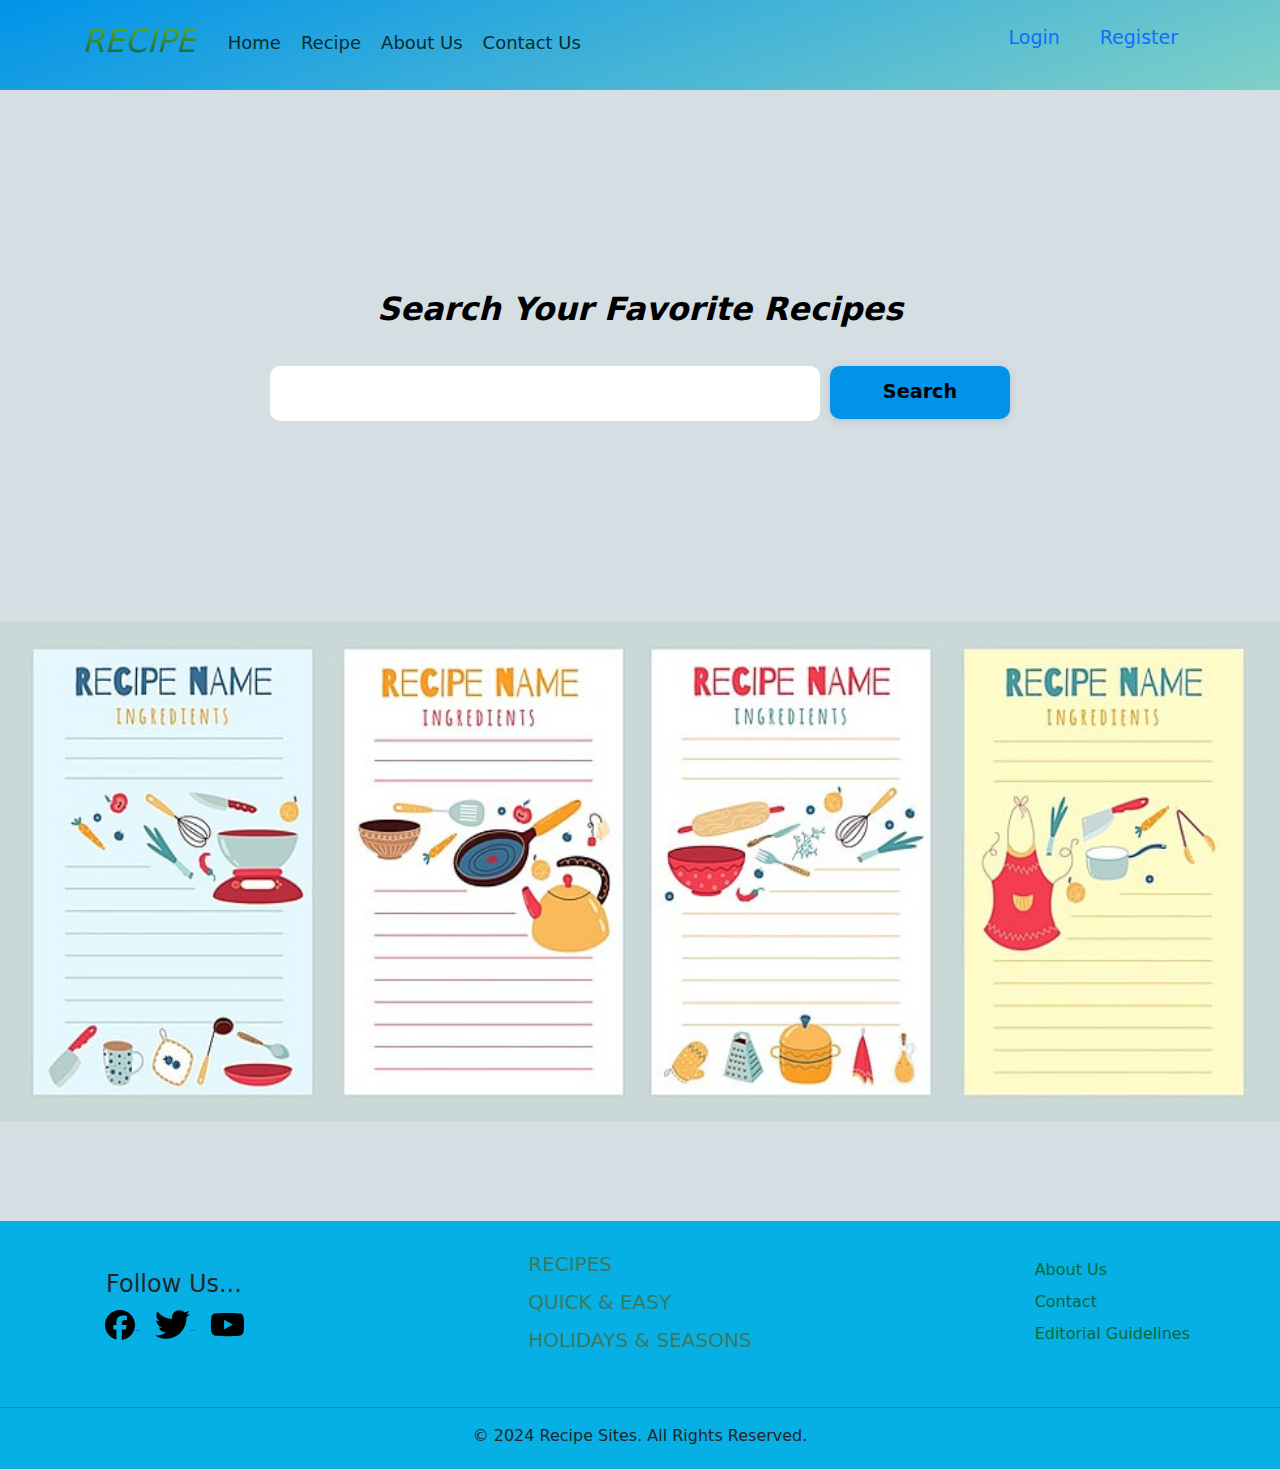
<file: index.html>
<!DOCTYPE html>
<html lang="en">
<head>
    <meta charset="UTF-8">
    <meta name="viewport" content="width=device-width, initial-scale=1.0">
    <title>Recipe</title>
    <link href="https://cdn.jsdelivr.net/npm/bootstrap@5.3.3/dist/css/bootstrap.min.css" rel="stylesheet" integrity="sha384-QWTKZyjpPEjISv5WaRU9OFeRpok6YctnYmDr5pNlyT2bRjXh0JMhjY6hW+ALEwIH" crossorigin="anonymous">
    <link rel="stylesheet" href="style.css">
</head>
<body>
    <header>
        <div class="header-main">
            <nav class="container">
                <div class="left-nav">
                    <div class="left-nav-write">
                        <a href="index.html"><h2>RECIPE</h2></a>
                    </div>
                    <div class="left-nav-list">
                        <ul>
                            <li><a href="index.html">Home</a></li>
                            <li><a href="recipe.html">Recipe</a></li>
                            <li><a href="">About Us</a></li>
                            <li><a href="">Contact Us</a></li>
                        </ul>
                    </div>
                </div>
                <div class="right-nav">
                    <div id="log-reg">
                        <ul>
                            <li><a href="login.html">Login</a></li>
                            <li><a href="register.html">Register</a></li>
                        </ul>
                    </div>
                    <div id="pro-log">
                        <ul>
                            <li><a href="profile.html">Profile</a></li>
                            <li onclick="handleLogout(event)"><a href="">Logout</a></li>
                        </ul>
                    </div>
                </div>
            </nav>
        </div>
    </header>

    <main class="main">
        
        <div class="search-box">
            <h2>Search Your Favorite Recipes</h2>
            <form action="">
                <input class="box" type="search" name="" id="search-bar">
                <input onclick="handleSearch(event)" class="button" type="submit" value="Search">
            </form>
        </div>
        <div class="no-data">
            <h1 class="text-center">NO DATA FOUND.</h1>
        </div>

        <div class="search-data-container container">
            
        </div>


        <div class="static-home-image">
            <img src="./images/home2.jpg" alt="recipe-image">
        </div>

    </main>


    <footer>
        <div class="container footer-container">
            
            <div class="footer-container-first">
                <h4 class="ms-3">Follow Us...</h4>
                <a href="">
                    <svg class="facebook" xmlns="http://www.w3.org/2000/svg" viewBox="0 0 512 512"><!--!Font Awesome Free 6.5.2 by @fontawesome - https://fontawesome.com License - https://fontawesome.com/license/free Copyright 2024 Fonticons, Inc.--><path d="M512 256C512 114.6 397.4 0 256 0S0 114.6 0 256C0 376 82.7 476.8 194.2 504.5V334.2H141.4V256h52.8V222.3c0-87.1 39.4-127.5 125-127.5c16.2 0 44.2 3.2 55.7 6.4V172c-6-.6-16.5-1-29.6-1c-42 0-58.2 15.9-58.2 57.2V256h83.6l-14.4 78.2H287V510.1C413.8 494.8 512 386.9 512 256h0z"/></svg>
                </a>
                <a href="">
                    <svg xmlns="http://www.w3.org/2000/svg" viewBox="0 0 512 512"><!--!Font Awesome Free 6.5.2 by @fontawesome - https://fontawesome.com License - https://fontawesome.com/license/free Copyright 2024 Fonticons, Inc.--><path d="M459.4 151.7c.3 4.5 .3 9.1 .3 13.6 0 138.7-105.6 298.6-298.6 298.6-59.5 0-114.7-17.2-161.1-47.1 8.4 1 16.6 1.3 25.3 1.3 49.1 0 94.2-16.6 130.3-44.8-46.1-1-84.8-31.2-98.1-72.8 6.5 1 13 1.6 19.8 1.6 9.4 0 18.8-1.3 27.6-3.6-48.1-9.7-84.1-52-84.1-103v-1.3c14 7.8 30.2 12.7 47.4 13.3-28.3-18.8-46.8-51-46.8-87.4 0-19.5 5.2-37.4 14.3-53 51.7 63.7 129.3 105.3 216.4 109.8-1.6-7.8-2.6-15.9-2.6-24 0-57.8 46.8-104.9 104.9-104.9 30.2 0 57.5 12.7 76.7 33.1 23.7-4.5 46.5-13.3 66.6-25.3-7.8 24.4-24.4 44.8-46.1 57.8 21.1-2.3 41.6-8.1 60.4-16.2-14.3 20.8-32.2 39.3-52.6 54.3z"/></svg>
                </a>
                <a href="">
                    <svg xmlns="http://www.w3.org/2000/svg" viewBox="0 0 576 512"><!--!Font Awesome Free 6.5.2 by @fontawesome - https://fontawesome.com License - https://fontawesome.com/license/free Copyright 2024 Fonticons, Inc.--><path d="M549.7 124.1c-6.3-23.7-24.8-42.3-48.3-48.6C458.8 64 288 64 288 64S117.2 64 74.6 75.5c-23.5 6.3-42 24.9-48.3 48.6-11.4 42.9-11.4 132.3-11.4 132.3s0 89.4 11.4 132.3c6.3 23.7 24.8 41.5 48.3 47.8C117.2 448 288 448 288 448s170.8 0 213.4-11.5c23.5-6.3 42-24.2 48.3-47.8 11.4-42.9 11.4-132.3 11.4-132.3s0-89.4-11.4-132.3zm-317.5 213.5V175.2l142.7 81.2-142.7 81.2z"/></svg>
                </a>
            </div>
            <div class="footer-container-second">
                <ul>
                    <li><a href="">RECIPES</a></li>
                    <li><a href="">QUICK & EASY</a></li>
                    <li><a href="">HOLIDAYS & SEASONS</a></li>
                </ul>
            </div>
            <div class="footer-container-third">
                <ul>
                    <li><a href="">About Us</a></li>
                    <li><a href="">Contact</a></li>
                    <li><a href="">Editorial Guidelines</a></li>
                </ul>
            </div>
        </div>
        <hr>
        <div>
            <p class="text-center">© 2024 Recipe Sites. All Rights Reserved.</p>
        </div>
    </footer>

    <!-- scrept file  -->
    <script src="https://cdn.jsdelivr.net/npm/bootstrap@5.3.3/dist/js/bootstrap.bundle.min.js" integrity="sha384-YvpcrYf0tY3lHB60NNkmXc5s9fDVZLESaAA55NDzOxhy9GkcIdslK1eN7N6jIeHz" crossorigin="anonymous"></script>
    <script src="app.js"></script>
</body>
</html>
</file>
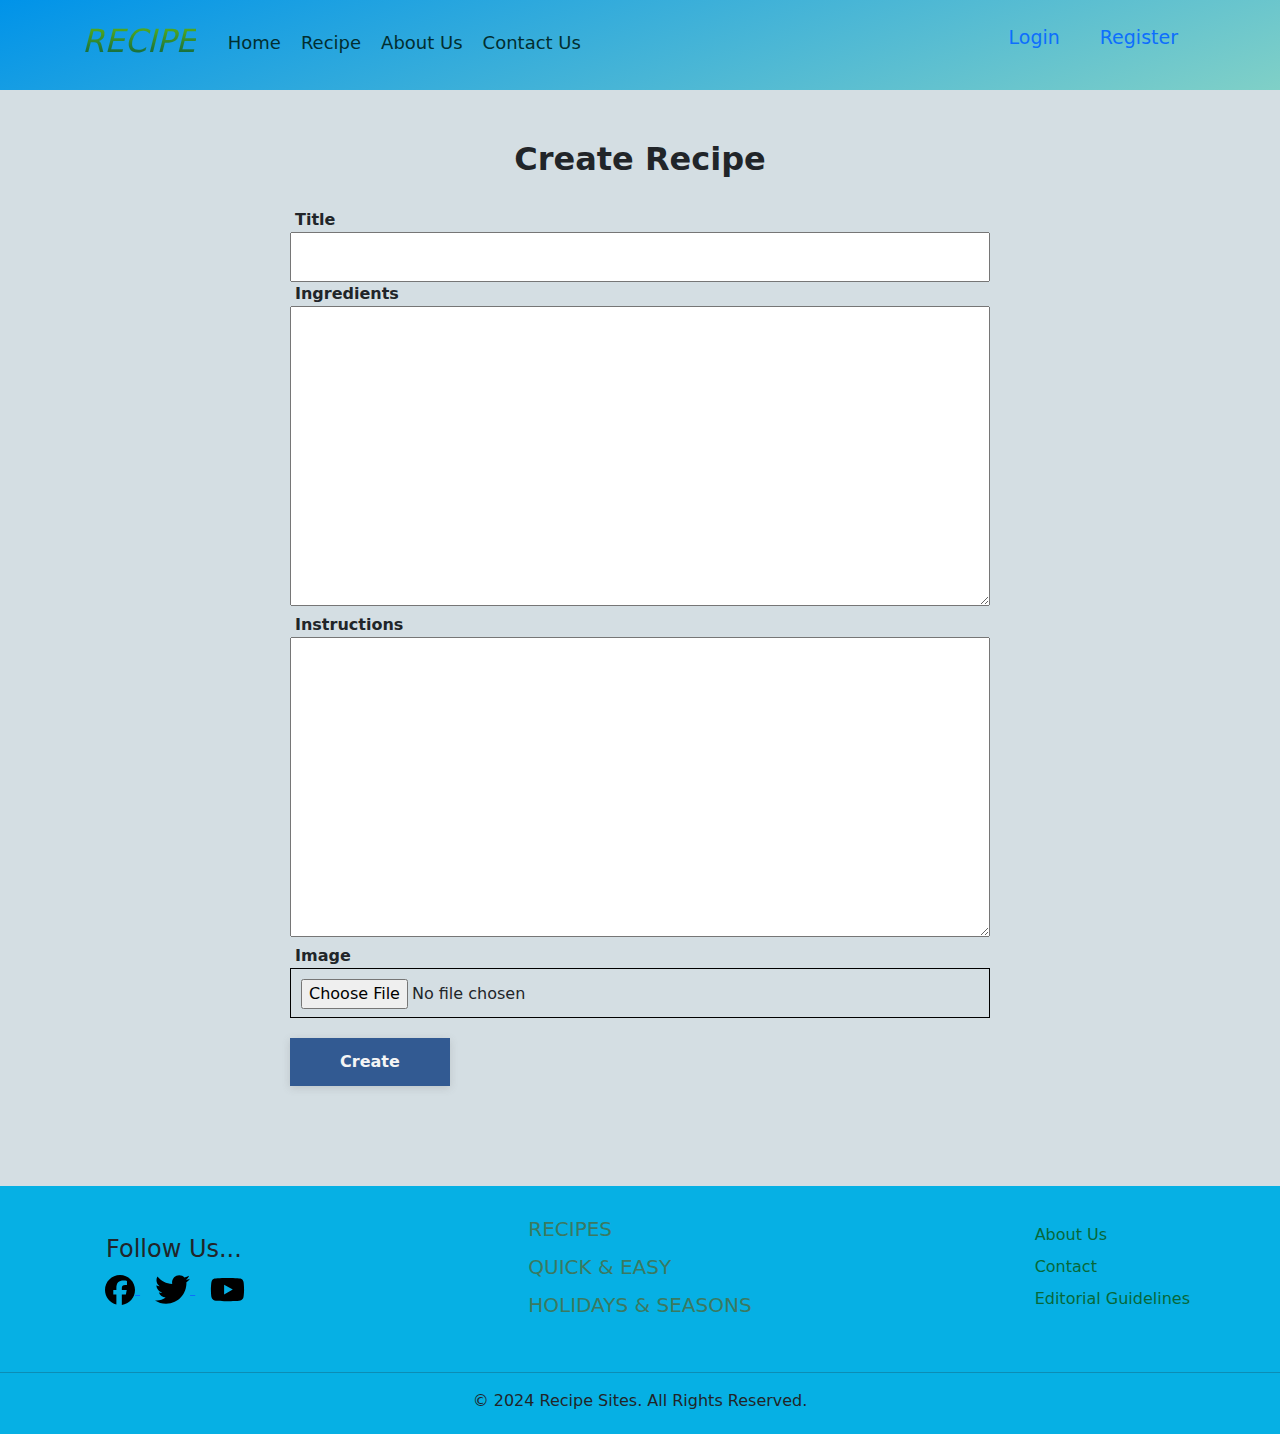
<file: createRecipe.html>
<!DOCTYPE html>
<html lang="en">
<head>
    <meta charset="UTF-8">
    <meta name="viewport" content="width=device-width, initial-scale=1.0">
    <title>Create Recipe</title>
    <link href="https://cdn.jsdelivr.net/npm/bootstrap@5.3.3/dist/css/bootstrap.min.css" rel="stylesheet" integrity="sha384-QWTKZyjpPEjISv5WaRU9OFeRpok6YctnYmDr5pNlyT2bRjXh0JMhjY6hW+ALEwIH" crossorigin="anonymous">
    <link rel="stylesheet" href="style.css">
    <link rel="stylesheet" href="createRecipe.css">
</head>
<body>
    <header>
        <div class="header-main">
            <nav class="container">
                <div class="left-nav">
                    <div class="left-nav-write">
                        <a href="index.html"><h2>RECIPE</h2></a>
                    </div>
                    <div class="left-nav-list">
                        <ul>
                            <li><a href="index.html">Home</a></li>
                            <li><a href="recipe.html">Recipe</a></li>
                            <li><a href="">About Us</a></li>
                            <li><a href="">Contact Us</a></li>
                        </ul>
                    </div>
                </div>
                <div class="right-nav">
                    <div id="log-reg">
                        <ul>
                            <li><a href="login.html">Login</a></li>
                            <li><a href="register.html">Register</a></li>
                        </ul>
                    </div>
                    <div id="pro-log">
                        <ul>
                            <li><a href="profile.html">Profile</a></li>
                            <li onclick="handleLogout(event)"><a href="">Logout</a></li>
                        </ul>
                    </div>
                </div>
            </nav>
        </div>
    </header>

    <main class="container">
        <div class="create-recipe-container">
            <h2>Create Recipe</h2>
            <form action="" enctype="multipart/form-data">
                <div>
                    <label for="title">Title</label>
                    <br>
                    <input type="text" name="title" id="title">
                </div>
                <div>
                    <label for="ingredients">Ingredients</label>
                    <br>
                    <textarea name="ingredients" id="ingredients" cols="30" rows="10"></textarea>
                </div>
                <div>
                    <label for="instructions">Instructions</label>
                    <br>
                    <textarea name="instructions" id="instructions" cols="30" rows="10"></textarea>
                </div>
                <div>
                    <label for="image">Image</label>
                    <br>
                    <input type="file" name="image" id="image">
                </div>
                <div>
                    <input class="input-btn" onclick="createRecipe(event)" type="submit" value="Create">
                </div>
            </form>
        </div>

    </main>


    <footer>
        <div class="container footer-container">
            
            <div class="footer-container-first">
                <h4 class="ms-3">Follow Us...</h4>
                <a href="">
                    <svg class="facebook" xmlns="http://www.w3.org/2000/svg" viewBox="0 0 512 512"><!--!Font Awesome Free 6.5.2 by @fontawesome - https://fontawesome.com License - https://fontawesome.com/license/free Copyright 2024 Fonticons, Inc.--><path d="M512 256C512 114.6 397.4 0 256 0S0 114.6 0 256C0 376 82.7 476.8 194.2 504.5V334.2H141.4V256h52.8V222.3c0-87.1 39.4-127.5 125-127.5c16.2 0 44.2 3.2 55.7 6.4V172c-6-.6-16.5-1-29.6-1c-42 0-58.2 15.9-58.2 57.2V256h83.6l-14.4 78.2H287V510.1C413.8 494.8 512 386.9 512 256h0z"/></svg>
                </a>
                <a href="">
                    <svg xmlns="http://www.w3.org/2000/svg" viewBox="0 0 512 512"><!--!Font Awesome Free 6.5.2 by @fontawesome - https://fontawesome.com License - https://fontawesome.com/license/free Copyright 2024 Fonticons, Inc.--><path d="M459.4 151.7c.3 4.5 .3 9.1 .3 13.6 0 138.7-105.6 298.6-298.6 298.6-59.5 0-114.7-17.2-161.1-47.1 8.4 1 16.6 1.3 25.3 1.3 49.1 0 94.2-16.6 130.3-44.8-46.1-1-84.8-31.2-98.1-72.8 6.5 1 13 1.6 19.8 1.6 9.4 0 18.8-1.3 27.6-3.6-48.1-9.7-84.1-52-84.1-103v-1.3c14 7.8 30.2 12.7 47.4 13.3-28.3-18.8-46.8-51-46.8-87.4 0-19.5 5.2-37.4 14.3-53 51.7 63.7 129.3 105.3 216.4 109.8-1.6-7.8-2.6-15.9-2.6-24 0-57.8 46.8-104.9 104.9-104.9 30.2 0 57.5 12.7 76.7 33.1 23.7-4.5 46.5-13.3 66.6-25.3-7.8 24.4-24.4 44.8-46.1 57.8 21.1-2.3 41.6-8.1 60.4-16.2-14.3 20.8-32.2 39.3-52.6 54.3z"/></svg>
                </a>
                <a href="">
                    <svg xmlns="http://www.w3.org/2000/svg" viewBox="0 0 576 512"><!--!Font Awesome Free 6.5.2 by @fontawesome - https://fontawesome.com License - https://fontawesome.com/license/free Copyright 2024 Fonticons, Inc.--><path d="M549.7 124.1c-6.3-23.7-24.8-42.3-48.3-48.6C458.8 64 288 64 288 64S117.2 64 74.6 75.5c-23.5 6.3-42 24.9-48.3 48.6-11.4 42.9-11.4 132.3-11.4 132.3s0 89.4 11.4 132.3c6.3 23.7 24.8 41.5 48.3 47.8C117.2 448 288 448 288 448s170.8 0 213.4-11.5c23.5-6.3 42-24.2 48.3-47.8 11.4-42.9 11.4-132.3 11.4-132.3s0-89.4-11.4-132.3zm-317.5 213.5V175.2l142.7 81.2-142.7 81.2z"/></svg>
                </a>
            </div>
            <div class="footer-container-second">
                <ul>
                    <li><a href="">RECIPES</a></li>
                    <li><a href="">QUICK & EASY</a></li>
                    <li><a href="">HOLIDAYS & SEASONS</a></li>
                </ul>
            </div>
            <div class="footer-container-third">
                <ul>
                    <li><a href="">About Us</a></li>
                    <li><a href="">Contact</a></li>
                    <li><a href="">Editorial Guidelines</a></li>
                </ul>
            </div>
        </div>
        <hr>
        <div>
            <p class="text-center">© 2024 Recipe Sites. All Rights Reserved.</p>
        </div>
    </footer>

    <!-- scrept file  -->
    <script src="https://cdn.jsdelivr.net/npm/bootstrap@5.3.3/dist/js/bootstrap.bundle.min.js" integrity="sha384-YvpcrYf0tY3lHB60NNkmXc5s9fDVZLESaAA55NDzOxhy9GkcIdslK1eN7N6jIeHz" crossorigin="anonymous"></script>
    <script src="app.js"></script>
    <script src="createRecipe.js"></script>
</body>
</html>
</file>
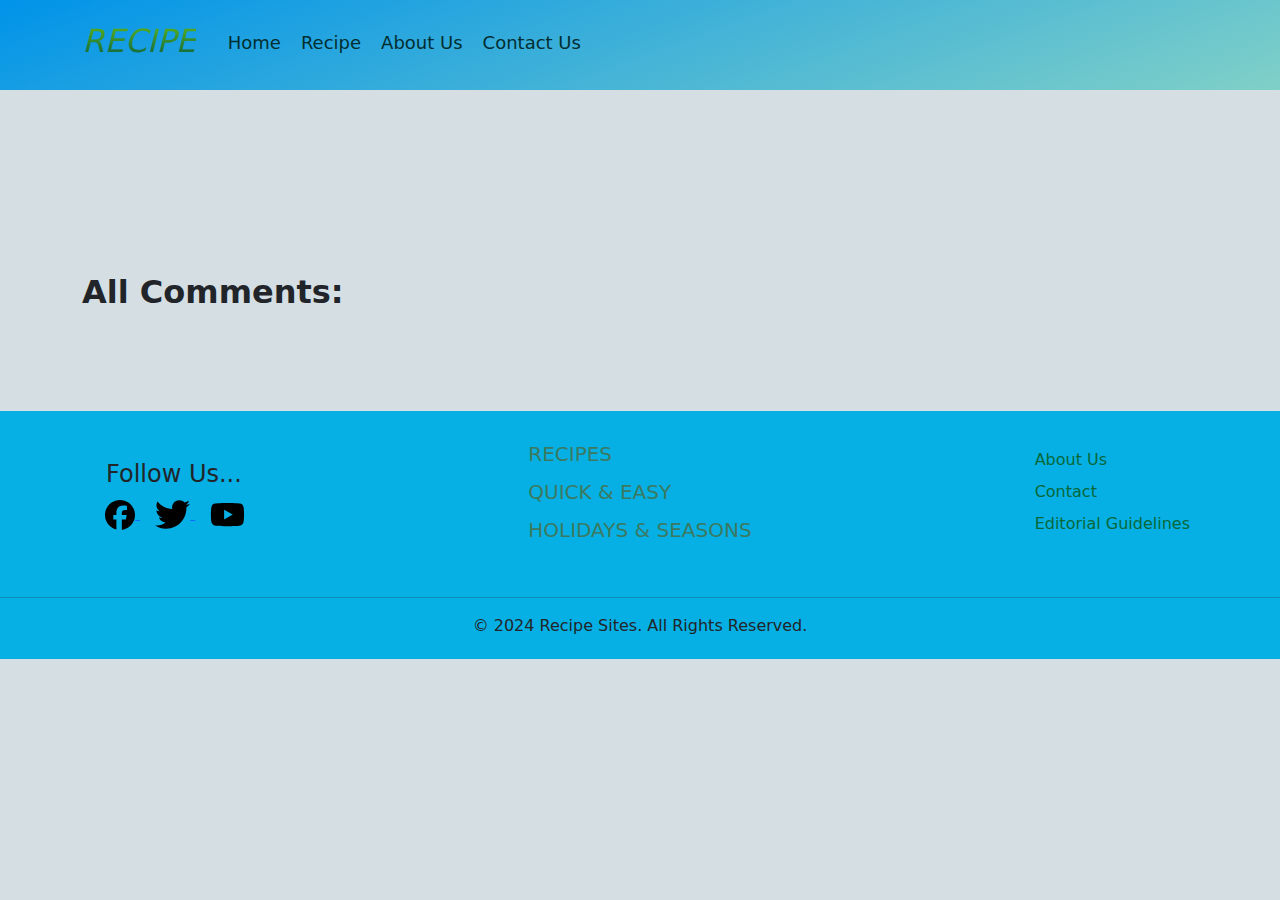
<file: details.html>
<!DOCTYPE html>
<html lang="en">
<head>
    <meta charset="UTF-8">
    <meta name="viewport" content="width=device-width, initial-scale=1.0">
    <title>Recipe Details</title>
    <link href="https://cdn.jsdelivr.net/npm/bootstrap@5.3.3/dist/css/bootstrap.min.css" rel="stylesheet" integrity="sha384-QWTKZyjpPEjISv5WaRU9OFeRpok6YctnYmDr5pNlyT2bRjXh0JMhjY6hW+ALEwIH" crossorigin="anonymous">
    <link rel="stylesheet" href="style.css">
    <link rel="stylesheet" href="details.css">
</head>
<body>
    <header>
        <div class="header-main">
            <nav class="container">
                <div class="left-nav">
                    <div class="left-nav-write">
                        <a href="index.html"><h2>RECIPE</h2></a>
                    </div>
                    <div class="left-nav-list">
                        <ul>
                            <li><a href="index.html">Home</a></li>
                            <li><a href="recipe.html">Recipe</a></li>
                            <li><a href="">About Us</a></li>
                            <li><a href="">Contact Us</a></li>
                        </ul>
                    </div>
                </div>
                <div class="right-nav">
                    <div id="log-reg">
                        <ul>
                            <li><a href="login.html">Login</a></li>
                            <li><a href="register.html">Register</a></li>
                        </ul>
                    </div>
                    <div id="pro-log">
                        <ul>
                            <li><a href="profile.html">Profile</a></li>
                            <li onclick="handleLogout(event)"><a href="">Logout</a></li>
                        </ul>
                    </div>
                </div>
            </nav>
        </div>
    </header>

    <main class="container">
        <div class="recipe-details-container">

        </div>
        <div class="recipe-comment-container">
            <hr>
            <form action="" id="comment-block">
                <label for="comment">Add Comments</label>
                <br>
                <textarea name="comment" id="comment" rows="10" cols="50"></textarea>
                <br>
                <input onclick="handleCreateComment(event)" type="submit" value="Send">
            </form>
        </div>
        <div class="all-comments-section">

        </div>
    </main>


    <footer>
        <div class="container footer-container">
            
            <div class="footer-container-first">
                <h4 class="ms-3">Follow Us...</h4>
                <a href="">
                    <svg class="facebook" xmlns="http://www.w3.org/2000/svg" viewBox="0 0 512 512"><!--!Font Awesome Free 6.5.2 by @fontawesome - https://fontawesome.com License - https://fontawesome.com/license/free Copyright 2024 Fonticons, Inc.--><path d="M512 256C512 114.6 397.4 0 256 0S0 114.6 0 256C0 376 82.7 476.8 194.2 504.5V334.2H141.4V256h52.8V222.3c0-87.1 39.4-127.5 125-127.5c16.2 0 44.2 3.2 55.7 6.4V172c-6-.6-16.5-1-29.6-1c-42 0-58.2 15.9-58.2 57.2V256h83.6l-14.4 78.2H287V510.1C413.8 494.8 512 386.9 512 256h0z"/></svg>
                </a>
                <a href="">
                    <svg xmlns="http://www.w3.org/2000/svg" viewBox="0 0 512 512"><!--!Font Awesome Free 6.5.2 by @fontawesome - https://fontawesome.com License - https://fontawesome.com/license/free Copyright 2024 Fonticons, Inc.--><path d="M459.4 151.7c.3 4.5 .3 9.1 .3 13.6 0 138.7-105.6 298.6-298.6 298.6-59.5 0-114.7-17.2-161.1-47.1 8.4 1 16.6 1.3 25.3 1.3 49.1 0 94.2-16.6 130.3-44.8-46.1-1-84.8-31.2-98.1-72.8 6.5 1 13 1.6 19.8 1.6 9.4 0 18.8-1.3 27.6-3.6-48.1-9.7-84.1-52-84.1-103v-1.3c14 7.8 30.2 12.7 47.4 13.3-28.3-18.8-46.8-51-46.8-87.4 0-19.5 5.2-37.4 14.3-53 51.7 63.7 129.3 105.3 216.4 109.8-1.6-7.8-2.6-15.9-2.6-24 0-57.8 46.8-104.9 104.9-104.9 30.2 0 57.5 12.7 76.7 33.1 23.7-4.5 46.5-13.3 66.6-25.3-7.8 24.4-24.4 44.8-46.1 57.8 21.1-2.3 41.6-8.1 60.4-16.2-14.3 20.8-32.2 39.3-52.6 54.3z"/></svg>
                </a>
                <a href="">
                    <svg xmlns="http://www.w3.org/2000/svg" viewBox="0 0 576 512"><!--!Font Awesome Free 6.5.2 by @fontawesome - https://fontawesome.com License - https://fontawesome.com/license/free Copyright 2024 Fonticons, Inc.--><path d="M549.7 124.1c-6.3-23.7-24.8-42.3-48.3-48.6C458.8 64 288 64 288 64S117.2 64 74.6 75.5c-23.5 6.3-42 24.9-48.3 48.6-11.4 42.9-11.4 132.3-11.4 132.3s0 89.4 11.4 132.3c6.3 23.7 24.8 41.5 48.3 47.8C117.2 448 288 448 288 448s170.8 0 213.4-11.5c23.5-6.3 42-24.2 48.3-47.8 11.4-42.9 11.4-132.3 11.4-132.3s0-89.4-11.4-132.3zm-317.5 213.5V175.2l142.7 81.2-142.7 81.2z"/></svg>
                </a>
            </div>
            <div class="footer-container-second">
                <ul>
                    <li><a href="">RECIPES</a></li>
                    <li><a href="">QUICK & EASY</a></li>
                    <li><a href="">HOLIDAYS & SEASONS</a></li>
                </ul>
            </div>
            <div class="footer-container-third">
                <ul>
                    <li><a href="">About Us</a></li>
                    <li><a href="">Contact</a></li>
                    <li><a href="">Editorial Guidelines</a></li>
                </ul>
            </div>
        </div>
        <hr>
        <div>
            <p class="text-center">© 2024 Recipe Sites. All Rights Reserved.</p>
        </div>
    </footer>

    <!-- scrept file  -->
    <script src="https://cdn.jsdelivr.net/npm/bootstrap@5.3.3/dist/js/bootstrap.bundle.min.js" integrity="sha384-YvpcrYf0tY3lHB60NNkmXc5s9fDVZLESaAA55NDzOxhy9GkcIdslK1eN7N6jIeHz" crossorigin="anonymous"></script>
    <script src="app.js"></script>
    <script src="details.js"></script>
</body>
</html>
</file>
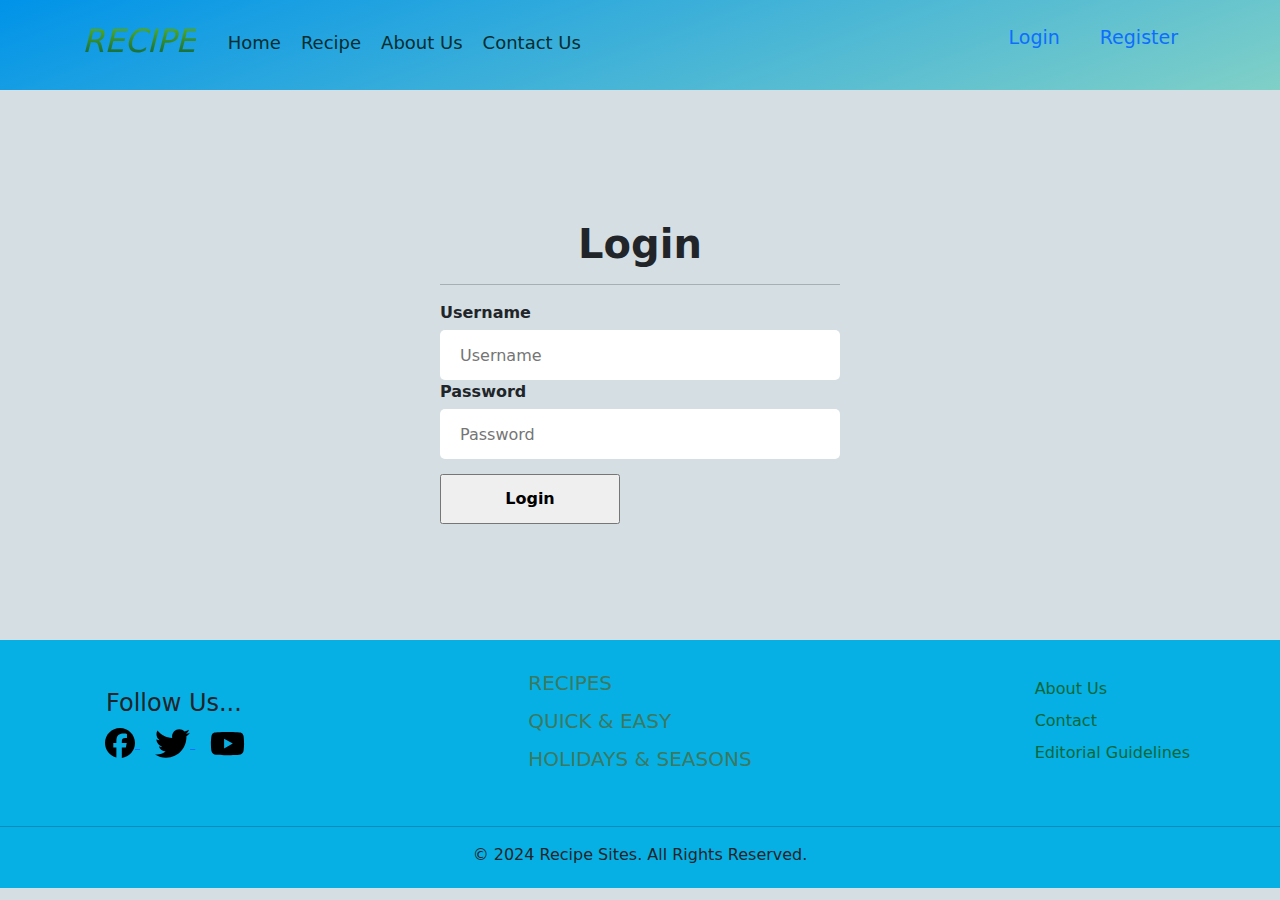
<file: login.html>
<!DOCTYPE html>
<html lang="en">
<head>
    <meta charset="UTF-8">
    <meta name="viewport" content="width=device-width, initial-scale=1.0">
    <title>Log in</title>
    <link href="https://cdn.jsdelivr.net/npm/bootstrap@5.3.3/dist/css/bootstrap.min.css" rel="stylesheet" integrity="sha384-QWTKZyjpPEjISv5WaRU9OFeRpok6YctnYmDr5pNlyT2bRjXh0JMhjY6hW+ALEwIH" crossorigin="anonymous">
    <link rel="stylesheet" href="style.css">
    <link rel="stylesheet" href="login.css">
</head>
<body>
    <header>
        <div class="header-main">
            <nav class="container">
                <div class="left-nav">
                    <div class="left-nav-write">
                        <a href="index.html"><h2>RECIPE</h2></a>
                    </div>
                    <div class="left-nav-list">
                        <ul>
                            <li><a href="index.html">Home</a></li>
                            <li><a href="recipe.html">Recipe</a></li>
                            <li><a href="">About Us</a></li>
                            <li><a href="">Contact Us</a></li>
                        </ul>
                    </div>
                </div>
                <div class="right-nav">
                    <div id="log-reg">
                        <ul>
                            <li><a href="login.html">Login</a></li>
                            <li><a href="register.html">Register</a></li>
                        </ul>
                    </div>
                    <div id="pro-log">
                        <ul>
                            <li><a href="profile.html">Profile</a></li>
                            <li onclick="handleLogout(event)"><a href="">Logout</a></li>
                        </ul>
                    </div>
                </div>
            </nav>
        </div>
    </header>

    <main class="container">
        <div class="login-container">
            
            <form action="" onsubmit="handleLogin(event)">
                <h1 class="text-center">Login</h1>
                <hr>
                <div>
                  <label for="username">Username</label>
                  <br>
                <input id="username" class="input-field" type="text" name="username" required placeholder="Username">
                </div>
                <div>
                  <label for="password">Password</label>
                  <br>
                <input class="input-field" type="password" name="password" id="password" required placeholder="Password">
                </div>
                <input  class="input-btn" type="submit" value="Login">
                
              </form>
        </div>
        

    </main>


    <footer>
        <div class="container footer-container">
            
            <div class="footer-container-first">
                <h4 class="ms-3">Follow Us...</h4>
                <a href="">
                    <svg class="facebook" xmlns="http://www.w3.org/2000/svg" viewBox="0 0 512 512"><!--!Font Awesome Free 6.5.2 by @fontawesome - https://fontawesome.com License - https://fontawesome.com/license/free Copyright 2024 Fonticons, Inc.--><path d="M512 256C512 114.6 397.4 0 256 0S0 114.6 0 256C0 376 82.7 476.8 194.2 504.5V334.2H141.4V256h52.8V222.3c0-87.1 39.4-127.5 125-127.5c16.2 0 44.2 3.2 55.7 6.4V172c-6-.6-16.5-1-29.6-1c-42 0-58.2 15.9-58.2 57.2V256h83.6l-14.4 78.2H287V510.1C413.8 494.8 512 386.9 512 256h0z"/></svg>
                </a>
                <a href="">
                    <svg xmlns="http://www.w3.org/2000/svg" viewBox="0 0 512 512"><!--!Font Awesome Free 6.5.2 by @fontawesome - https://fontawesome.com License - https://fontawesome.com/license/free Copyright 2024 Fonticons, Inc.--><path d="M459.4 151.7c.3 4.5 .3 9.1 .3 13.6 0 138.7-105.6 298.6-298.6 298.6-59.5 0-114.7-17.2-161.1-47.1 8.4 1 16.6 1.3 25.3 1.3 49.1 0 94.2-16.6 130.3-44.8-46.1-1-84.8-31.2-98.1-72.8 6.5 1 13 1.6 19.8 1.6 9.4 0 18.8-1.3 27.6-3.6-48.1-9.7-84.1-52-84.1-103v-1.3c14 7.8 30.2 12.7 47.4 13.3-28.3-18.8-46.8-51-46.8-87.4 0-19.5 5.2-37.4 14.3-53 51.7 63.7 129.3 105.3 216.4 109.8-1.6-7.8-2.6-15.9-2.6-24 0-57.8 46.8-104.9 104.9-104.9 30.2 0 57.5 12.7 76.7 33.1 23.7-4.5 46.5-13.3 66.6-25.3-7.8 24.4-24.4 44.8-46.1 57.8 21.1-2.3 41.6-8.1 60.4-16.2-14.3 20.8-32.2 39.3-52.6 54.3z"/></svg>
                </a>
                <a href="">
                    <svg xmlns="http://www.w3.org/2000/svg" viewBox="0 0 576 512"><!--!Font Awesome Free 6.5.2 by @fontawesome - https://fontawesome.com License - https://fontawesome.com/license/free Copyright 2024 Fonticons, Inc.--><path d="M549.7 124.1c-6.3-23.7-24.8-42.3-48.3-48.6C458.8 64 288 64 288 64S117.2 64 74.6 75.5c-23.5 6.3-42 24.9-48.3 48.6-11.4 42.9-11.4 132.3-11.4 132.3s0 89.4 11.4 132.3c6.3 23.7 24.8 41.5 48.3 47.8C117.2 448 288 448 288 448s170.8 0 213.4-11.5c23.5-6.3 42-24.2 48.3-47.8 11.4-42.9 11.4-132.3 11.4-132.3s0-89.4-11.4-132.3zm-317.5 213.5V175.2l142.7 81.2-142.7 81.2z"/></svg>
                </a>
            </div>
            <div class="footer-container-second">
                <ul>
                    <li><a href="">RECIPES</a></li>
                    <li><a href="">QUICK & EASY</a></li>
                    <li><a href="">HOLIDAYS & SEASONS</a></li>
                </ul>
            </div>
            <div class="footer-container-third">
                <ul>
                    <li><a href="">About Us</a></li>
                    <li><a href="">Contact</a></li>
                    <li><a href="">Editorial Guidelines</a></li>
                </ul>
            </div>
        </div>
        <hr>
        <div>
            <p class="text-center">© 2024 Recipe Sites. All Rights Reserved.</p>
        </div>
    </footer>

    <!-- scrept file  -->
    <script src="https://cdn.jsdelivr.net/npm/bootstrap@5.3.3/dist/js/bootstrap.bundle.min.js" integrity="sha384-YvpcrYf0tY3lHB60NNkmXc5s9fDVZLESaAA55NDzOxhy9GkcIdslK1eN7N6jIeHz" crossorigin="anonymous"></script>
    <script src="login.js"></script>
    <script src="app.js"></script>
</body>
</html>
</file>
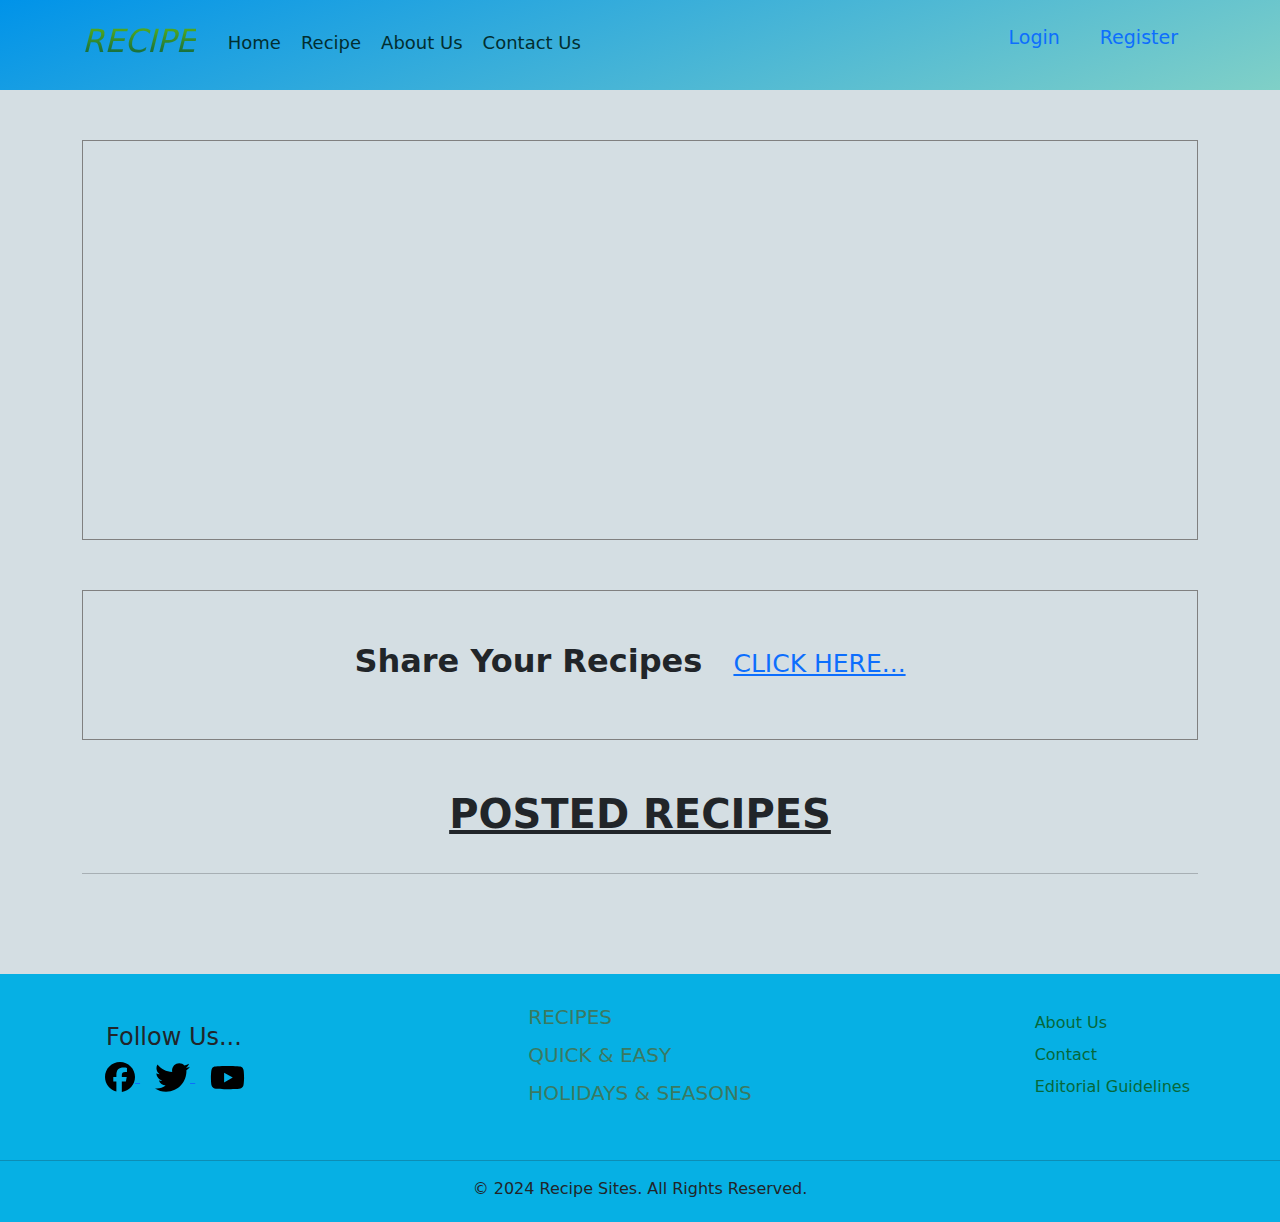
<file: profile.html>
<!DOCTYPE html>
<html lang="en">
<head>
    <meta charset="UTF-8">
    <meta name="viewport" content="width=device-width, initial-scale=1.0">
    <title>Profile</title>
    <link href="https://cdn.jsdelivr.net/npm/bootstrap@5.3.3/dist/css/bootstrap.min.css" rel="stylesheet" integrity="sha384-QWTKZyjpPEjISv5WaRU9OFeRpok6YctnYmDr5pNlyT2bRjXh0JMhjY6hW+ALEwIH" crossorigin="anonymous">
    <link rel="stylesheet" href="style.css">
    <link rel="stylesheet" href="profile.css">
</head>
<body>
    <header>
        <div class="header-main">
            <nav class="container">
                <div class="left-nav">
                    <div class="left-nav-write">
                        <a href="index.html"><h2>RECIPE</h2></a>
                    </div>
                    <div class="left-nav-list">
                        <ul>
                            <li><a href="index.html">Home</a></li>
                            <li><a href="recipe.html">Recipe</a></li>
                            <li><a href="">About Us</a></li>
                            <li><a href="">Contact Us</a></li>
                        </ul>
                    </div>
                </div>
                <div class="right-nav">
                    <div id="log-reg">
                        <ul>
                            <li><a href="login.html">Login</a></li>
                            <li><a href="register.html">Register</a></li>
                        </ul>
                    </div>
                    <div id="pro-log">
                        <ul>
                            <li><a href="profile.html">Profile</a></li>
                            <li onclick="handleLogout(event)"><a href="">Logout</a></li>
                        </ul>
                    </div>
                </div>
            </nav>
        </div>
    </header>

    <main class="container">
        <div class="user-profile">
            <!-- <h4>name</h4>
            <h2>first</h2>
            <h3>email</h3>
            <p>bio</p> -->
        </div>

        <!-- make your recipes -->
        <div class="create-recipe">
            <h2>Share Your Recipes <a href="createRecipe.html">CLICK HERE...</a></h2>
            
        </div>

        <h1 class="post-title">POSTED RECIPES</h1>
        <hr></hr>
        <div class="user-recipe">
            
        </div>
    </main>


    <footer>
        <div class="container footer-container">
            
            <div class="footer-container-first">
                <h4 class="ms-3">Follow Us...</h4>
                <a href="">
                    <svg class="facebook" xmlns="http://www.w3.org/2000/svg" viewBox="0 0 512 512"><!--!Font Awesome Free 6.5.2 by @fontawesome - https://fontawesome.com License - https://fontawesome.com/license/free Copyright 2024 Fonticons, Inc.--><path d="M512 256C512 114.6 397.4 0 256 0S0 114.6 0 256C0 376 82.7 476.8 194.2 504.5V334.2H141.4V256h52.8V222.3c0-87.1 39.4-127.5 125-127.5c16.2 0 44.2 3.2 55.7 6.4V172c-6-.6-16.5-1-29.6-1c-42 0-58.2 15.9-58.2 57.2V256h83.6l-14.4 78.2H287V510.1C413.8 494.8 512 386.9 512 256h0z"/></svg>
                </a>
                <a href="">
                    <svg xmlns="http://www.w3.org/2000/svg" viewBox="0 0 512 512"><!--!Font Awesome Free 6.5.2 by @fontawesome - https://fontawesome.com License - https://fontawesome.com/license/free Copyright 2024 Fonticons, Inc.--><path d="M459.4 151.7c.3 4.5 .3 9.1 .3 13.6 0 138.7-105.6 298.6-298.6 298.6-59.5 0-114.7-17.2-161.1-47.1 8.4 1 16.6 1.3 25.3 1.3 49.1 0 94.2-16.6 130.3-44.8-46.1-1-84.8-31.2-98.1-72.8 6.5 1 13 1.6 19.8 1.6 9.4 0 18.8-1.3 27.6-3.6-48.1-9.7-84.1-52-84.1-103v-1.3c14 7.8 30.2 12.7 47.4 13.3-28.3-18.8-46.8-51-46.8-87.4 0-19.5 5.2-37.4 14.3-53 51.7 63.7 129.3 105.3 216.4 109.8-1.6-7.8-2.6-15.9-2.6-24 0-57.8 46.8-104.9 104.9-104.9 30.2 0 57.5 12.7 76.7 33.1 23.7-4.5 46.5-13.3 66.6-25.3-7.8 24.4-24.4 44.8-46.1 57.8 21.1-2.3 41.6-8.1 60.4-16.2-14.3 20.8-32.2 39.3-52.6 54.3z"/></svg>
                </a>
                <a href="">
                    <svg xmlns="http://www.w3.org/2000/svg" viewBox="0 0 576 512"><!--!Font Awesome Free 6.5.2 by @fontawesome - https://fontawesome.com License - https://fontawesome.com/license/free Copyright 2024 Fonticons, Inc.--><path d="M549.7 124.1c-6.3-23.7-24.8-42.3-48.3-48.6C458.8 64 288 64 288 64S117.2 64 74.6 75.5c-23.5 6.3-42 24.9-48.3 48.6-11.4 42.9-11.4 132.3-11.4 132.3s0 89.4 11.4 132.3c6.3 23.7 24.8 41.5 48.3 47.8C117.2 448 288 448 288 448s170.8 0 213.4-11.5c23.5-6.3 42-24.2 48.3-47.8 11.4-42.9 11.4-132.3 11.4-132.3s0-89.4-11.4-132.3zm-317.5 213.5V175.2l142.7 81.2-142.7 81.2z"/></svg>
                </a>
            </div>
            <div class="footer-container-second">
                <ul>
                    <li><a href="">RECIPES</a></li>
                    <li><a href="">QUICK & EASY</a></li>
                    <li><a href="">HOLIDAYS & SEASONS</a></li>
                </ul>
            </div>
            <div class="footer-container-third">
                <ul>
                    <li><a href="">About Us</a></li>
                    <li><a href="">Contact</a></li>
                    <li><a href="">Editorial Guidelines</a></li>
                </ul>
            </div>
        </div>
        <hr>
        <div>
            <p class="text-center">© 2024 Recipe Sites. All Rights Reserved.</p>
        </div>
    </footer>

    <!-- scrept file  -->
    <script src="https://cdn.jsdelivr.net/npm/bootstrap@5.3.3/dist/js/bootstrap.bundle.min.js" integrity="sha384-YvpcrYf0tY3lHB60NNkmXc5s9fDVZLESaAA55NDzOxhy9GkcIdslK1eN7N6jIeHz" crossorigin="anonymous"></script>
    <script src="app.js"></script>
    <script src="profile.js"></script>
</body>
</html>
</file>
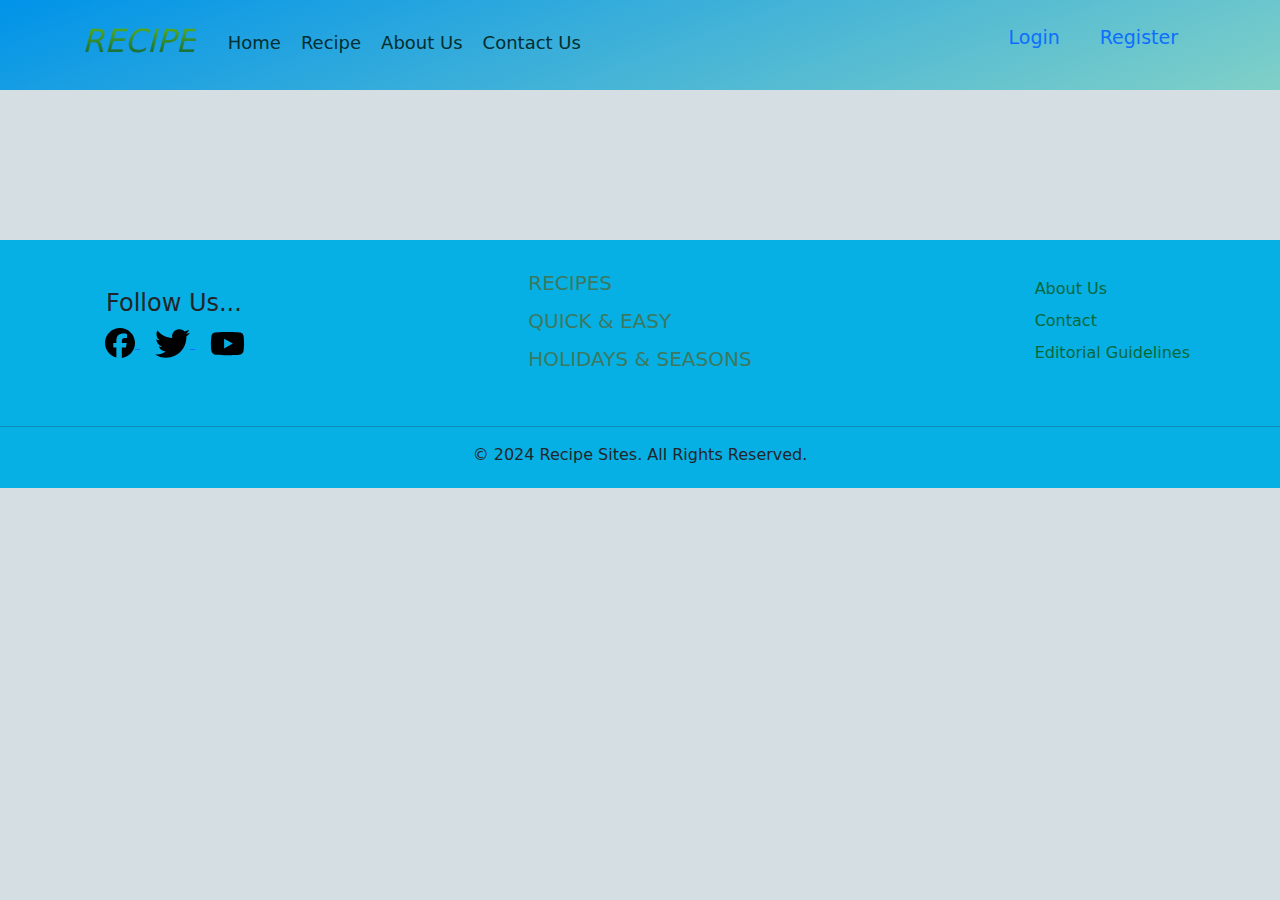
<file: recipe.html>
<!DOCTYPE html>
<html lang="en">
<head>
    <meta charset="UTF-8">
    <meta name="viewport" content="width=device-width, initial-scale=1.0">
    <title>All Recipe</title>
    <link href="https://cdn.jsdelivr.net/npm/bootstrap@5.3.3/dist/css/bootstrap.min.css" rel="stylesheet" integrity="sha384-QWTKZyjpPEjISv5WaRU9OFeRpok6YctnYmDr5pNlyT2bRjXh0JMhjY6hW+ALEwIH" crossorigin="anonymous">
    <link rel="stylesheet" href="style.css">
    <link rel="stylesheet" href="recipe.css">
</head>
<body>
    <header>
        <div class="header-main">
            <nav class="container">
                <div class="left-nav">
                    <div class="left-nav-write">
                        <a href="index.html"><h2>RECIPE</h2></a>
                    </div>
                    <div class="left-nav-list">
                        <ul>
                            <li><a href="index.html">Home</a></li>
                            <li><a href="recipe.html">Recipe</a></li>
                            <li><a href="">About Us</a></li>
                            <li><a href="">Contact Us</a></li>
                        </ul>
                    </div>
                </div>
                <div class="right-nav">
                    <div id="log-reg">
                        <ul>
                            <li><a href="login.html">Login</a></li>
                            <li><a href="register.html">Register</a></li>
                        </ul>
                    </div>
                    <div id="pro-log">
                        <ul>
                            <li><a href="profile.html">Profile</a></li>
                            <li onclick="handleLogout(event)"><a href="">Logout</a></li>
                        </ul>
                    </div>
                </div>
            </nav>
        </div>
    </header>

    <main class="main ">
        <div class="main-recipe-container container">
            <!-- <div>
                
            </div>
            <div></div> -->
        </div>
    </main>


    <footer>
        <div class="container footer-container">
            
            <div class="footer-container-first">
                <h4 class="ms-3">Follow Us...</h4>
                <a href="">
                    <svg class="facebook" xmlns="http://www.w3.org/2000/svg" viewBox="0 0 512 512"><!--!Font Awesome Free 6.5.2 by @fontawesome - https://fontawesome.com License - https://fontawesome.com/license/free Copyright 2024 Fonticons, Inc.--><path d="M512 256C512 114.6 397.4 0 256 0S0 114.6 0 256C0 376 82.7 476.8 194.2 504.5V334.2H141.4V256h52.8V222.3c0-87.1 39.4-127.5 125-127.5c16.2 0 44.2 3.2 55.7 6.4V172c-6-.6-16.5-1-29.6-1c-42 0-58.2 15.9-58.2 57.2V256h83.6l-14.4 78.2H287V510.1C413.8 494.8 512 386.9 512 256h0z"/></svg>
                </a>
                <a href="">
                    <svg xmlns="http://www.w3.org/2000/svg" viewBox="0 0 512 512"><!--!Font Awesome Free 6.5.2 by @fontawesome - https://fontawesome.com License - https://fontawesome.com/license/free Copyright 2024 Fonticons, Inc.--><path d="M459.4 151.7c.3 4.5 .3 9.1 .3 13.6 0 138.7-105.6 298.6-298.6 298.6-59.5 0-114.7-17.2-161.1-47.1 8.4 1 16.6 1.3 25.3 1.3 49.1 0 94.2-16.6 130.3-44.8-46.1-1-84.8-31.2-98.1-72.8 6.5 1 13 1.6 19.8 1.6 9.4 0 18.8-1.3 27.6-3.6-48.1-9.7-84.1-52-84.1-103v-1.3c14 7.8 30.2 12.7 47.4 13.3-28.3-18.8-46.8-51-46.8-87.4 0-19.5 5.2-37.4 14.3-53 51.7 63.7 129.3 105.3 216.4 109.8-1.6-7.8-2.6-15.9-2.6-24 0-57.8 46.8-104.9 104.9-104.9 30.2 0 57.5 12.7 76.7 33.1 23.7-4.5 46.5-13.3 66.6-25.3-7.8 24.4-24.4 44.8-46.1 57.8 21.1-2.3 41.6-8.1 60.4-16.2-14.3 20.8-32.2 39.3-52.6 54.3z"/></svg>
                </a>
                <a href="">
                    <svg xmlns="http://www.w3.org/2000/svg" viewBox="0 0 576 512"><!--!Font Awesome Free 6.5.2 by @fontawesome - https://fontawesome.com License - https://fontawesome.com/license/free Copyright 2024 Fonticons, Inc.--><path d="M549.7 124.1c-6.3-23.7-24.8-42.3-48.3-48.6C458.8 64 288 64 288 64S117.2 64 74.6 75.5c-23.5 6.3-42 24.9-48.3 48.6-11.4 42.9-11.4 132.3-11.4 132.3s0 89.4 11.4 132.3c6.3 23.7 24.8 41.5 48.3 47.8C117.2 448 288 448 288 448s170.8 0 213.4-11.5c23.5-6.3 42-24.2 48.3-47.8 11.4-42.9 11.4-132.3 11.4-132.3s0-89.4-11.4-132.3zm-317.5 213.5V175.2l142.7 81.2-142.7 81.2z"/></svg>
                </a>
            </div>
            <div class="footer-container-second">
                <ul>
                    <li><a href="">RECIPES</a></li>
                    <li><a href="">QUICK & EASY</a></li>
                    <li><a href="">HOLIDAYS & SEASONS</a></li>
                </ul>
            </div>
            <div class="footer-container-third">
                <ul>
                    <li><a href="">About Us</a></li>
                    <li><a href="">Contact</a></li>
                    <li><a href="">Editorial Guidelines</a></li>
                </ul>
            </div>
        </div>
        <hr>
        <div>
            <p class="text-center">© 2024 Recipe Sites. All Rights Reserved.</p>
        </div>
    </footer>

    <!-- scrept file  -->
    <script src="https://cdn.jsdelivr.net/npm/bootstrap@5.3.3/dist/js/bootstrap.bundle.min.js" integrity="sha384-YvpcrYf0tY3lHB60NNkmXc5s9fDVZLESaAA55NDzOxhy9GkcIdslK1eN7N6jIeHz" crossorigin="anonymous"></script>
    <script src="recipe.js"></script>
    <script src="app.js"></script>
</body>
</html>
</file>
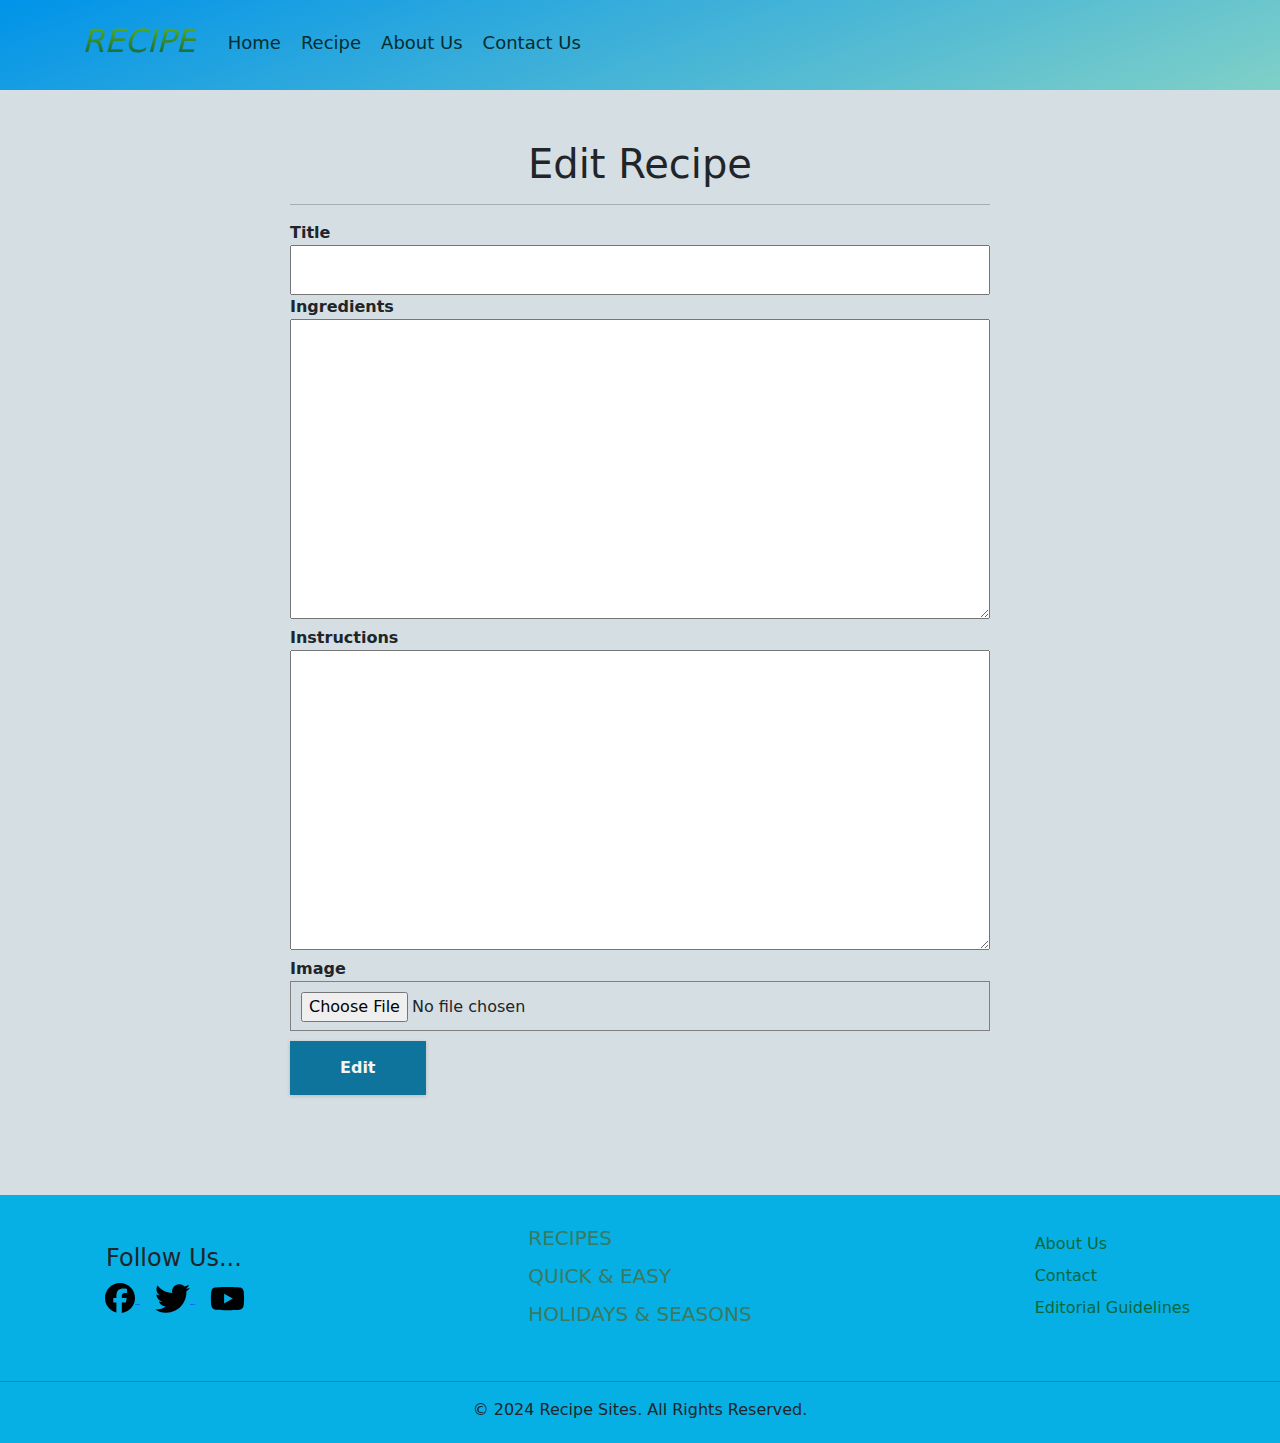
<file: recipeEdit.html>
<!DOCTYPE html>
<html lang="en">
<head>
    <meta charset="UTF-8">
    <meta name="viewport" content="width=device-width, initial-scale=1.0">
    <title>Recipe Edit</title>
    <link href="https://cdn.jsdelivr.net/npm/bootstrap@5.3.3/dist/css/bootstrap.min.css" rel="stylesheet" integrity="sha384-QWTKZyjpPEjISv5WaRU9OFeRpok6YctnYmDr5pNlyT2bRjXh0JMhjY6hW+ALEwIH" crossorigin="anonymous">
    
    <link rel="stylesheet" href="recipeEdit.css">
    <link rel="stylesheet" href="style.css">
</head>
<body>
    <header>
        <div class="header-main">
            <nav class="container">
                <div class="left-nav">
                    <div class="left-nav-write">
                        <a href="index.html"><h2>RECIPE</h2></a>
                    </div>
                    <div class="left-nav-list">
                        <ul>
                            <li><a href="index.html">Home</a></li>
                            <li><a href="recipe.html">Recipe</a></li>
                            <li><a href="">About Us</a></li>
                            <li><a href="">Contact Us</a></li>
                        </ul>
                    </div>
                </div>
                <div class="right-nav">
                    <div id="log-reg">
                        <ul>
                            <li><a href="login.html">Login</a></li>
                            <li><a href="register.html">Register</a></li>
                        </ul>
                    </div>
                    <div id="pro-log">
                        <ul>
                            <li><a href="profile.html">Profile</a></li>
                            <li onclick="handleLogout(event)"><a href="">Logout</a></li>
                        </ul>
                    </div>
                </div>
            </nav>
        </div>
    </header>

    <main class="container">
        <div class="recipe-edit-container">
            
            <form action="" enctype="multipart/form-data">
                <h1 class="text-center">Edit Recipe</h1>
                <hr>
                <div>
                    <label for="title">Title</label>
                    <br>
                    <input type="text" name="title" id="title">
                </div>
                <div>
                    <label for="ingredients">Ingredients</label>
                    <br>
                    <textarea name="ingredients" id="ingredients" cols="30" rows="10"></textarea>
                </div>
                <div>
                    <label for="instructions">Instructions</label>
                    <br>
                    <textarea name="instructions" id="instructions" cols="30" rows="10"></textarea>
                </div>
                <div>
                    <label for="image">Image</label>
                    <br>
                    <input id="image" type="file" name="image">
                </div>
                <div>
                    <input onclick="EditRecipe(event)" class="input-button" type="submit" value="Edit">
                </div>
            </form>
        </div>
    </main>


    <footer>
        <div class="container footer-container">
            
            <div class="footer-container-first">
                <h4 class="ms-3">Follow Us...</h4>
                <a href="">
                    <svg class="facebook" xmlns="http://www.w3.org/2000/svg" viewBox="0 0 512 512"><!--!Font Awesome Free 6.5.2 by @fontawesome - https://fontawesome.com License - https://fontawesome.com/license/free Copyright 2024 Fonticons, Inc.--><path d="M512 256C512 114.6 397.4 0 256 0S0 114.6 0 256C0 376 82.7 476.8 194.2 504.5V334.2H141.4V256h52.8V222.3c0-87.1 39.4-127.5 125-127.5c16.2 0 44.2 3.2 55.7 6.4V172c-6-.6-16.5-1-29.6-1c-42 0-58.2 15.9-58.2 57.2V256h83.6l-14.4 78.2H287V510.1C413.8 494.8 512 386.9 512 256h0z"/></svg>
                </a>
                <a href="">
                    <svg xmlns="http://www.w3.org/2000/svg" viewBox="0 0 512 512"><!--!Font Awesome Free 6.5.2 by @fontawesome - https://fontawesome.com License - https://fontawesome.com/license/free Copyright 2024 Fonticons, Inc.--><path d="M459.4 151.7c.3 4.5 .3 9.1 .3 13.6 0 138.7-105.6 298.6-298.6 298.6-59.5 0-114.7-17.2-161.1-47.1 8.4 1 16.6 1.3 25.3 1.3 49.1 0 94.2-16.6 130.3-44.8-46.1-1-84.8-31.2-98.1-72.8 6.5 1 13 1.6 19.8 1.6 9.4 0 18.8-1.3 27.6-3.6-48.1-9.7-84.1-52-84.1-103v-1.3c14 7.8 30.2 12.7 47.4 13.3-28.3-18.8-46.8-51-46.8-87.4 0-19.5 5.2-37.4 14.3-53 51.7 63.7 129.3 105.3 216.4 109.8-1.6-7.8-2.6-15.9-2.6-24 0-57.8 46.8-104.9 104.9-104.9 30.2 0 57.5 12.7 76.7 33.1 23.7-4.5 46.5-13.3 66.6-25.3-7.8 24.4-24.4 44.8-46.1 57.8 21.1-2.3 41.6-8.1 60.4-16.2-14.3 20.8-32.2 39.3-52.6 54.3z"/></svg>
                </a>
                <a href="">
                    <svg xmlns="http://www.w3.org/2000/svg" viewBox="0 0 576 512"><!--!Font Awesome Free 6.5.2 by @fontawesome - https://fontawesome.com License - https://fontawesome.com/license/free Copyright 2024 Fonticons, Inc.--><path d="M549.7 124.1c-6.3-23.7-24.8-42.3-48.3-48.6C458.8 64 288 64 288 64S117.2 64 74.6 75.5c-23.5 6.3-42 24.9-48.3 48.6-11.4 42.9-11.4 132.3-11.4 132.3s0 89.4 11.4 132.3c6.3 23.7 24.8 41.5 48.3 47.8C117.2 448 288 448 288 448s170.8 0 213.4-11.5c23.5-6.3 42-24.2 48.3-47.8 11.4-42.9 11.4-132.3 11.4-132.3s0-89.4-11.4-132.3zm-317.5 213.5V175.2l142.7 81.2-142.7 81.2z"/></svg>
                </a>
            </div>
            <div class="footer-container-second">
                <ul>
                    <li><a href="">RECIPES</a></li>
                    <li><a href="">QUICK & EASY</a></li>
                    <li><a href="">HOLIDAYS & SEASONS</a></li>
                </ul>
            </div>
            <div class="footer-container-third">
                <ul>
                    <li><a href="">About Us</a></li>
                    <li><a href="">Contact</a></li>
                    <li><a href="">Editorial Guidelines</a></li>
                </ul>
            </div>
        </div>
        <hr>
        <div>
            <p class="text-center">© 2024 Recipe Sites. All Rights Reserved.</p>
        </div>
    </footer>

    <!-- scrept file  -->
    <script src="https://cdn.jsdelivr.net/npm/bootstrap@5.3.3/dist/js/bootstrap.bundle.min.js" integrity="sha384-YvpcrYf0tY3lHB60NNkmXc5s9fDVZLESaAA55NDzOxhy9GkcIdslK1eN7N6jIeHz" crossorigin="anonymous"></script>
    <script src="./app.js"></script>
    <script src="recipeEdit.js"></script>
</body>
</html>
</file>
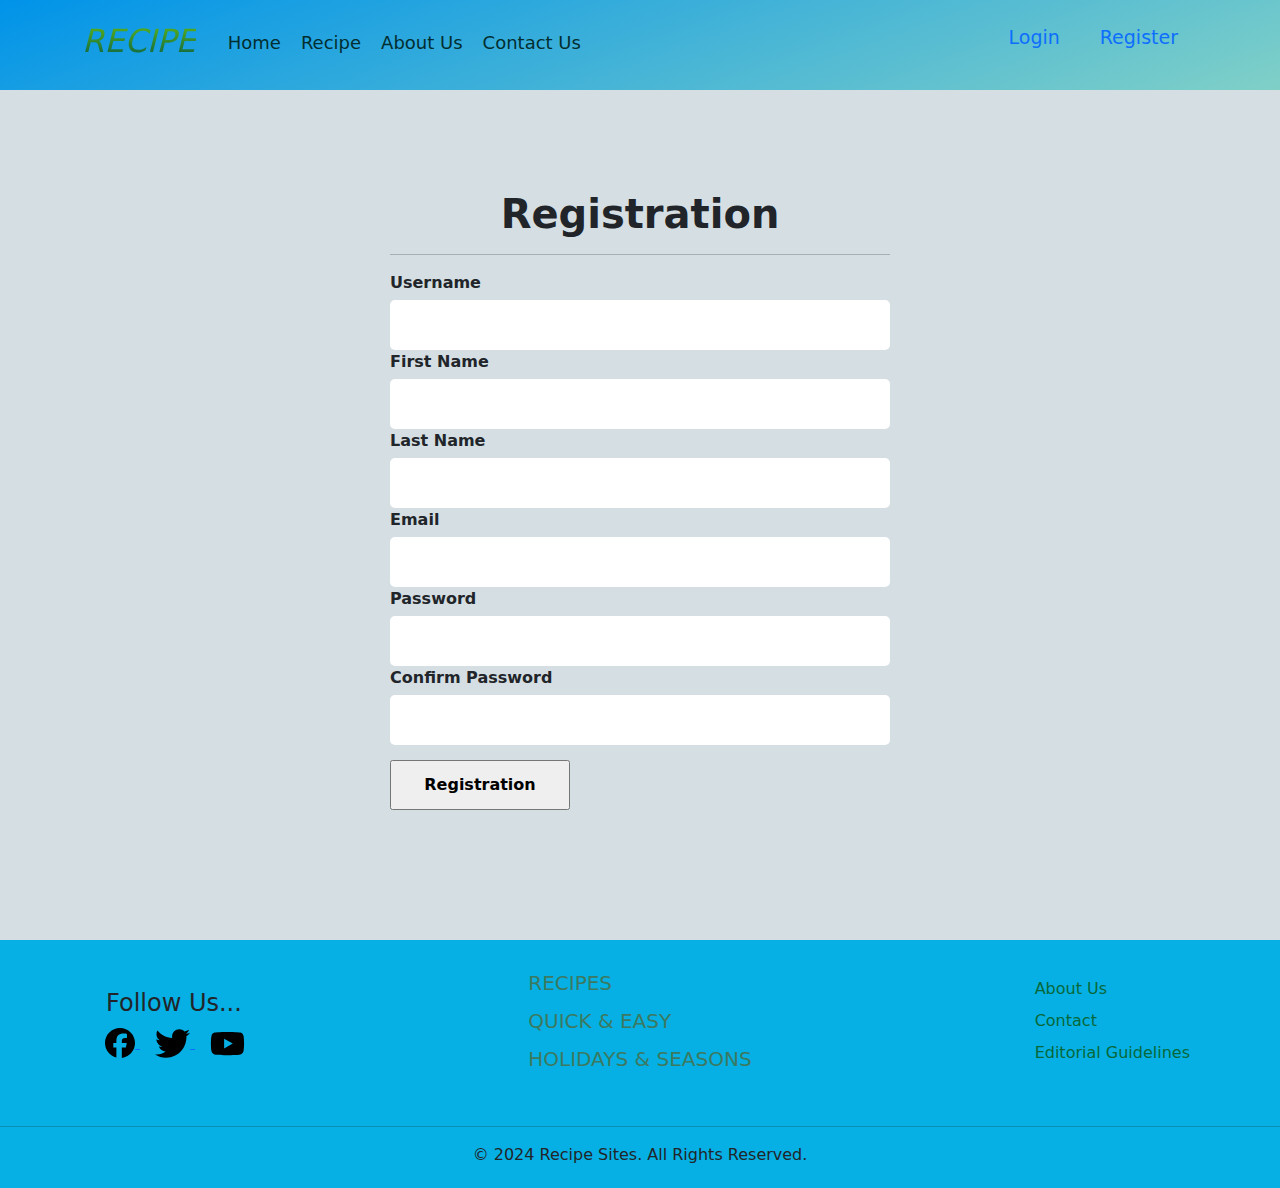
<file: register.html>
<!DOCTYPE html>
<html lang="en">
<head>
    <meta charset="UTF-8">
    <meta name="viewport" content="width=device-width, initial-scale=1.0">
    <title>Registration</title>
    <link href="https://cdn.jsdelivr.net/npm/bootstrap@5.3.3/dist/css/bootstrap.min.css" rel="stylesheet" integrity="sha384-QWTKZyjpPEjISv5WaRU9OFeRpok6YctnYmDr5pNlyT2bRjXh0JMhjY6hW+ALEwIH" crossorigin="anonymous">
    <link rel="stylesheet" href="style.css">
    <link rel="stylesheet" href="register.css">
</head>
<body>
    <header>
        <div class="header-main">
            <nav class="container">
                <div class="left-nav">
                    <div class="left-nav-write">
                        <a href="index.html"><h2>RECIPE</h2></a>
                    </div>
                    <div class="left-nav-list">
                        <ul>
                            <li><a href="index.html">Home</a></li>
                            <li><a href="recipe.html">Recipe</a></li>
                            <li><a href="">About Us</a></li>
                            <li><a href="">Contact Us</a></li>
                        </ul>
                    </div>
                </div>
                <div class="right-nav">
                    <div id="log-reg">
                        <ul>
                            <li><a href="login.html">Login</a></li>
                            <li><a href="register.html">Register</a></li>
                        </ul>
                    </div>
                    <div id="pro-log">
                        <ul>
                            <li><a href="profile.html">Profile</a></li>
                            <li onclick="handleLogout(event)"><a href="">Logout</a></li>
                        </ul>
                    </div>
                </div>
            </nav>
        </div>
    </header>

    <main class="container">
        <div class="registration-container">
            
            <form action="" onsubmit="handleRegister(event)">
                <h1 class="text-center">Registration</h1>
                <hr>
                <p class="text-center text-danger" id="error"></p>
                <div>
                    <label for="username">Username</label>
                    <br>
                    <input type="text" name="username" id="username" >
                </div>
                <div>
                    <label for="first_name">First Name</label>
                    <br>
                    <input type="text" name="first_name" id="first_name">
                </div>
                <div>
                    <label for="last_name">Last Name</label>
                    <br>
                    <input type="text" name="last_name" id="last_name">
                </div>
                <div>
                    <label for="email">Email</label>
                    <br>
                    <input type="email" name="email" id="email">
                </div>
                <div>
                    <label for="password">Password</label> 
                    <br>
                    <input type="password" name="password" id="password">
                </div>
                <div>
                    <label for="confirm_password">Confirm Password</label>
                    <br>
                    <input type="password" name="confirm_password" id="confirm_password">
                </div>
                <input class="input-btn" type="submit" value="Registration">
            </form>
        </div>
    </main>


    <footer>
        <div class="container footer-container">
            
            <div class="footer-container-first">
                <h4 class="ms-3">Follow Us...</h4>
                <a href="">
                    <svg class="facebook" xmlns="http://www.w3.org/2000/svg" viewBox="0 0 512 512"><!--!Font Awesome Free 6.5.2 by @fontawesome - https://fontawesome.com License - https://fontawesome.com/license/free Copyright 2024 Fonticons, Inc.--><path d="M512 256C512 114.6 397.4 0 256 0S0 114.6 0 256C0 376 82.7 476.8 194.2 504.5V334.2H141.4V256h52.8V222.3c0-87.1 39.4-127.5 125-127.5c16.2 0 44.2 3.2 55.7 6.4V172c-6-.6-16.5-1-29.6-1c-42 0-58.2 15.9-58.2 57.2V256h83.6l-14.4 78.2H287V510.1C413.8 494.8 512 386.9 512 256h0z"/></svg>
                </a>
                <a href="">
                    <svg xmlns="http://www.w3.org/2000/svg" viewBox="0 0 512 512"><!--!Font Awesome Free 6.5.2 by @fontawesome - https://fontawesome.com License - https://fontawesome.com/license/free Copyright 2024 Fonticons, Inc.--><path d="M459.4 151.7c.3 4.5 .3 9.1 .3 13.6 0 138.7-105.6 298.6-298.6 298.6-59.5 0-114.7-17.2-161.1-47.1 8.4 1 16.6 1.3 25.3 1.3 49.1 0 94.2-16.6 130.3-44.8-46.1-1-84.8-31.2-98.1-72.8 6.5 1 13 1.6 19.8 1.6 9.4 0 18.8-1.3 27.6-3.6-48.1-9.7-84.1-52-84.1-103v-1.3c14 7.8 30.2 12.7 47.4 13.3-28.3-18.8-46.8-51-46.8-87.4 0-19.5 5.2-37.4 14.3-53 51.7 63.7 129.3 105.3 216.4 109.8-1.6-7.8-2.6-15.9-2.6-24 0-57.8 46.8-104.9 104.9-104.9 30.2 0 57.5 12.7 76.7 33.1 23.7-4.5 46.5-13.3 66.6-25.3-7.8 24.4-24.4 44.8-46.1 57.8 21.1-2.3 41.6-8.1 60.4-16.2-14.3 20.8-32.2 39.3-52.6 54.3z"/></svg>
                </a>
                <a href="">
                    <svg xmlns="http://www.w3.org/2000/svg" viewBox="0 0 576 512"><!--!Font Awesome Free 6.5.2 by @fontawesome - https://fontawesome.com License - https://fontawesome.com/license/free Copyright 2024 Fonticons, Inc.--><path d="M549.7 124.1c-6.3-23.7-24.8-42.3-48.3-48.6C458.8 64 288 64 288 64S117.2 64 74.6 75.5c-23.5 6.3-42 24.9-48.3 48.6-11.4 42.9-11.4 132.3-11.4 132.3s0 89.4 11.4 132.3c6.3 23.7 24.8 41.5 48.3 47.8C117.2 448 288 448 288 448s170.8 0 213.4-11.5c23.5-6.3 42-24.2 48.3-47.8 11.4-42.9 11.4-132.3 11.4-132.3s0-89.4-11.4-132.3zm-317.5 213.5V175.2l142.7 81.2-142.7 81.2z"/></svg>
                </a>
            </div>
            <div class="footer-container-second">
                <ul>
                    <li><a href="">RECIPES</a></li>
                    <li><a href="">QUICK & EASY</a></li>
                    <li><a href="">HOLIDAYS & SEASONS</a></li>
                </ul>
            </div>
            <div class="footer-container-third">
                <ul>
                    <li><a href="">About Us</a></li>
                    <li><a href="">Contact</a></li>
                    <li><a href="">Editorial Guidelines</a></li>
                </ul>
            </div>
        </div>
        <hr>
        <div>
            <p class="text-center">© 2024 Recipe Sites. All Rights Reserved.</p>
        </div>
    </footer>

    <!-- scrept file  -->
    <script src="https://cdn.jsdelivr.net/npm/bootstrap@5.3.3/dist/js/bootstrap.bundle.min.js" integrity="sha384-YvpcrYf0tY3lHB60NNkmXc5s9fDVZLESaAA55NDzOxhy9GkcIdslK1eN7N6jIeHz" crossorigin="anonymous"></script>
    <script src="app.js"></script>
    <script src="register.js"></script>
</body>
</html>
</file>
<file: style.css>
@import url('https://fonts.googleapis.com/css2?family=Poppins:ital,wght@0,100;0,200;0,300;0,400;0,500;0,600;0,700;0,800;0,900;1,100;1,200;1,300;1,400;1,500;1,600;1,700;1,800;1,900&display=swap');

.header-main{
    background-color: #0093E9;
    background-image: linear-gradient(160deg, #0093E9 0%, #80D0C7 100%);

} 
nav{
    display: flex;
    justify-content: space-between;
    align-items: center;
    height: 90px;
}
nav .left-nav{
    display: flex;
    justify-content: space-evenly;
    align-items: center;
}
nav .left-nav .left-nav-write{
    font-size: larger;
    font-weight: bolder;
    font-style: italic;
}
nav .left-nav .left-nav-write a{
    text-decoration: none;
}
nav .left-nav .left-nav-write a h2{
    /* color: aliceblue; */
    background-image: linear-gradient(rgb(96, 184, 23), rgb(6, 94, 72));
    color: transparent;
    background-clip: text;
    -webkit-background-clip: text;
}
nav .left-nav .left-nav-write a h2:hover{
    font-size: 33px;
}
nav .left-nav .left-nav-list ul{
    display: flex;
    align-items: center;
    justify-content: space-between;
    gap: 20px;
    text-decoration: none;
}
nav .left-nav .left-nav-list ul li{
    list-style: none;
    margin-top: 10px;
}
nav .left-nav .left-nav-list ul li a{
    text-decoration: none;
    font-size: 18px;
    padding-top: 20px;
    color: rgb(2, 46, 48);
}
nav .left-nav .left-nav-list ul li a:hover{
    color: rgb(177, 243, 226);
    font-size: 20px;
}

nav .right-nav{
    display: flex;
    justify-content: space-evenly;
    align-items: center;
    gap: 10px;
}
/* nav .right-nav div {
    padding: 5px;
    border: 1px solid gray;
} */
nav .right-nav div ul{
    display: flex;
    justify-content: space-between;
}
nav .right-nav div ul li{
    list-style: none;
}
nav .right-nav div ul li a{
    text-decoration: none;
    font-size: 19px;
    padding: 10px 20px;
    
}
nav .right-nav div ul li a:hover{
    box-shadow: rgba(99, 99, 99, 0.2) 0px 2px 8px 0px;
    border: 1px solid gray;
    color: #3b7961;
}
#pro-log{
    display: none;
}
#log-reg{
    display: none;
}


body{
    /* background-image: linear-gradient(to top, #cfd9df 0%, #e2ebf0 100%); */
    background-color: #D4DEE3;
}
.main .search-box{
    display: grid;
    place-items: center;
    margin-top: 200px;
}
.main .search-box form{
    display: flex;
    justify-content: center;
    margin-top: 30px;
}
.main .search-box h2{
    font-style: italic;
    color: #000;
    font-weight: bold;
}
.main .search-box form .box{
    height: 55px;
    width: 550px;
    padding: 20px;
    border: none;
    border-radius: 10px;
}
.main .search-box form .button{
    height: 53px;
    width: 180px;
    margin-left: 10px;
    border: none;
    font-size: larger;
    font-weight:bolder ;
    background-color: #0093E9;
    border-radius: 10px;
    box-shadow: rgba(99, 99, 99, 0.2) 0px 2px 8px 0px;
}
.main .search-box form .button:hover{
    background-color: #06b0e4;
    color: whitesmoke;
}

.main .no-data{
    display: none;
}
.main .no-data h1{
    padding-top: 200px;
    color: rgba(196, 78, 23, 0.836);
}



.search-data-container .searching-data{
    margin-top: 50px;
    padding: 20px;
    /* border: 1px solid gray; */
    box-shadow: rgba(0, 0, 0, 0.16) 0px 1px 4px;
}
.search-data-container .searching-data img{
    width: 80%;
    display: flex;
    overflow: hidden;
    /* display: block; */
    margin: 0 auto;
    margin-top: 30px;
}
.search-data-container .searching-data a{
    font-size: 25px;
    margin-top: 10px;
    display: flex;
    justify-content: end;
    margin-right: 125px;
}



.static-home-image{
    margin-top: 200px;
}
.static-home-image img{
    width: 100%;
    height: 500px;
}




/* footer section  */
footer{
    background-color:#06b0e4;
    padding-bottom: 5px;
    margin-top: 100px;
}
.footer-container{
    display: flex;
    justify-content: space-between;
    align-items: center;
    margin-top: 100px;
    padding: 20px;
}

.footer-container-first a svg{
    width: 35px;
    margin-left: 15px;
    color: #0093E9;
}
.footer-container-first a .facebook{
    width: 30px;
}
.footer-container-second ul li{
    list-style: none;
    margin-top: 8px;
}
.footer-container-second ul li a{
    text-decoration: none;
    color: #3b7961;
    font-size: 20px;
}
.footer-container-second ul li a:hover{
    color: black;
    font-weight: 400;
}

.footer-container-third ul li{
    list-style: none;
    margin-top: 8px;
}
.footer-container-third ul li a{
    text-decoration: none;
    color: rgb(6, 104, 58);
}
.footer-container-third ul li a:hover{
    color: #043120;
}



/* responsive */

@media only Screen and (min-width:320px) and (max-width:425px){
    .header-main{
        background-color: #0093E9;
        background-image: linear-gradient(160deg, #0093E9 0%, #80D0C7 100%);
    
    } 
    nav{
        display: block;
        height: 170px;
    }
    nav .left-nav{
        display: block;
        justify-content: space-evenly;
        align-items: center;
    }
    nav .left-nav .left-nav-write{
        font-weight: bolder;
        font-style: italic;
    }
    nav .left-nav .left-nav-write a{
        text-decoration: none;
    }
    nav .left-nav .left-nav-write a h2{
        /* color: aliceblue; */
        background-image: linear-gradient(rgb(96, 184, 23), rgb(6, 94, 72));
        color: transparent;
        background-clip: text;
        -webkit-background-clip: text;
        font-size: 50px;
        text-align: center;
    }
    nav .left-nav .left-nav-write a h2:hover{
        font-size: 33px;
    }
    nav .left-nav .left-nav-list ul{
        display: flex;
        align-items: center;
        justify-content: space-evenly;
        /* gap: 10px; */
        text-decoration: none;
    }
    nav .left-nav .left-nav-list ul li{
        list-style: none;
        margin-top: 5px;
    }
    nav .left-nav .left-nav-list ul li a{
        text-decoration: none;
        font-size: 18px;
        padding-top: 10px;
        color: rgb(2, 46, 48);
    }
    nav .left-nav .left-nav-list ul li a:hover{
        color: rgb(177, 243, 226);
        font-size: 20px;
    }
    
    nav .right-nav{
        display: flex;
        justify-content: space-evenly;
        align-items: center;
        gap: 10px;
    }
    /* nav .right-nav div {
        padding: 5px;
        border: 1px solid gray;
    } */
    nav .right-nav div ul{
        display: flex;
        justify-content: space-evenly;
    }
    nav .right-nav div ul li{
        list-style: none;
    }
    nav .right-nav div ul li a{
        text-decoration: none;
        font-size: 19px;
        padding: 5px 10px;
        
    }
    nav .right-nav div ul li a:hover{
        box-shadow: rgba(99, 99, 99, 0.2) 0px 2px 8px 0px;
        border: 1px solid gray;
        color: #3b7961;
    }

    #pro-log{
        display: none;
    }
    #log-reg{
        display: none;
    }
    
    
    body{
        /* background-image: linear-gradient(to top, #cfd9df 0%, #e2ebf0 100%); */
        background-color: #D4DEE3;
    }
    .main .search-box{
        /* display: grid;
        place-items: center; */
        margin-top: 100px;
    }
    .main .search-box form{
        display: flex;
        justify-content: center;
        margin-top: 20px;
    }
    .main .search-box h2{
        font-size: 20px;
        font-style: italic;
        color: #000;
        font-weight: bold;
    }
    .main .search-box form .box{
        height: 50px;
        width: 280px;
        padding: 20px;
        border: none;
        border-radius: 10px;
    }
    .main .search-box form .button{
        height: 48px;
        width: 100px;
        margin-left: 10px;
        border: none;
        font-size: larger;
        font-weight:bolder ;
        background-color: #0093E9;
        border-radius: 10px;
        box-shadow: rgba(99, 99, 99, 0.2) 0px 2px 8px 0px;
    }
    .main .search-box form .button:hover{
        background-color: #06b0e4;
        color: whitesmoke;
    }
    
    .main .no-data{
        display: none;
    }
    .main .no-data h1{
        padding-top: 100px;
        color: rgba(196, 78, 23, 0.836);
    }
    
    
    
    .search-data-container .searching-data{
        margin-top: 30px;
        padding: 10px;
        /* border: 1px solid gray; */
        box-shadow: rgba(0, 0, 0, 0.16) 0px 1px 4px;
    }
    .search-data-container .searching-data img{
        width: 100%;
        display: flex;
        overflow: hidden;
        /* display: block; */
        margin: 0 auto;
        margin-top: 20px;
    }
    .search-data-container .searching-data a{
        font-size: 20px;
        margin-top: 10px;
        display: flex;
        justify-content: center;
        margin-left: 100px;
    }
    
    
    
    .static-home-image{
        margin-top: 80px;
    }
    .static-home-image img{
        width: 100%;
        height: 200px;
    }
    
    
    
    
    /* footer section  */
    footer{
        background-color:#06b0e4;
        padding-bottom: 5px;
        margin-top: 50px;
        text-align: center;
    }
    .footer-container{
        /* display: flex;
        justify-content: space-between;
        align-items: center; */
        /* display: grid;
        place-items: center; */
        display: block;
        text-align: center;
        margin-top: 50px;
        padding: 20px;
    }
    
    .footer-container-first a svg{
        width: 35px;
        margin-top: 15px;
        color: #0093E9;
    }
    .footer-container-first a .facebook{
        width: 30px;
    }
    .footer-container-second {
        margin-top: 20px;
    }
    .footer-container-second ul li{
        list-style: none;
        margin-top: 8px;
    }
    .footer-container-second ul li a{
        text-decoration: none;
        color: #3b7961;
        font-size: 17px;
        text-align: center;
    }
    .footer-container-second ul li a:hover{
        color: black;
        font-weight: 400;
    }
    
    .footer-container-third ul li{
        list-style: none;
        margin-top: 8px;
    }
    .footer-container-third ul li a{
        text-decoration: none;
        color: rgb(6, 104, 58);
    }
    .footer-container-third ul li a:hover{
        color: #043120;
    }
    
}
</file>
<file: createRecipe.css>
@import url('https://fonts.googleapis.com/css2?family=Poppins:ital,wght@0,100;0,200;0,300;0,400;0,500;0,600;0,700;0,800;0,900;1,100;1,200;1,300;1,400;1,500;1,600;1,700;1,800;1,900&display=swap');


.create-recipe-container{
    margin-top: 50px;
    display: grid;
    place-items: center;
}
.create-recipe-container h2{
    font-weight: bolder;
    margin-bottom: 30px;
}
.create-recipe-container form div label{
    font-weight: bolder;
    padding-left: 5px;
}
.create-recipe-container form div #title{
    width: 700px;
    height: 50px;
    padding: 20px;
}
.create-recipe-container form div textarea{
    width: 700px;
    height: 300px;
    padding: 30px;
}
.create-recipe-container form div #image{
    width: 700px;
    height: 50px;
    border: 1px solid black;
    padding: 10px;
}
.create-recipe-container form div .input-btn{
    margin-top: 20px;
    padding: 12px 50px;
    font-weight: bolder;
    background-color: #325A92;
    color: whitesmoke;
    border: none;
    box-shadow: rgba(99, 99, 99, 0.2) 0px 2px 8px 0px;
} 
.create-recipe-container form div .input-btn:hover{
    background-color: #74C6FF;
    color: black;
    
}



@media only Screen and (min-width:320px) and (max-width:425px){
    .create-recipe-container{
        margin-top: 30px;
        display: grid;
        place-items: center;
    }
    .create-recipe-container h2{
        font-weight: bolder;
        margin-bottom: 10px;
    }
    .create-recipe-container form div label{
        font-weight: bolder;
        padding-left: 3px;
    }
    .create-recipe-container form div #title{
        width: 100%;
        height: 50px;
        padding: 20px;
    }
    .create-recipe-container form div textarea{
        width: 100%;
        height: 300px;
        padding: 30px;
    }
    .create-recipe-container form div #image{
        width: 400px;
        height: 50px;
        border: 1px solid black;
        padding: 10px;
    }
    .create-recipe-container form div .input-btn{
        margin-top: 20px;
        padding: 12px 50px;
        font-weight: bolder;
        background-color: #325A92;
        color: whitesmoke;
        border: none;
        box-shadow: rgba(99, 99, 99, 0.2) 0px 2px 8px 0px;
    } 
    .create-recipe-container form div .input-btn:hover{
        background-color: #74C6FF;
        color: black;
        
    }
    
}
</file>
<file: details.css>
@import url('https://fonts.googleapis.com/css2?family=Poppins:ital,wght@0,100;0,200;0,300;0,400;0,500;0,600;0,700;0,800;0,900;1,100;1,200;1,300;1,400;1,500;1,600;1,700;1,800;1,900&display=swap');


.recipe-details{
    width: 100%;
    margin-top: 50px;
}
.recipe-details h3{
    padding: 10px;
}
.recipe-details h4{
    padding: 10px;
}
.recipe-details img{
    width: 100%;
}
.recipe-details h5{
    text-align: end;
}

.recipe-comment-container {
    margin-top: 100px;
    display: grid;
    place-items: center;
}
.recipe-comment-container form label{
    font-size: 30px;
    font-weight: bolder;
}
.recipe-comment-container form textarea{
    padding: 30px;
    width: 800px;
    height: 200px;
}
.recipe-comment-container form input{
    padding: 10px 20px;
    width: 200px;
}
.all-comments-section h2{
    margin-top: 50px;
    font-weight: bolder;
}
.all-comments-section .all-comment{
    width: 100%;
    /* border: 1px solid gray; */
    box-shadow: rgba(0, 0, 0, 0.05) 0px 6px 24px 0px, rgba(0, 0, 0, 0.08) 0px 0px 0px 1px;
    margin-top: 20px;
    padding: 20px 50px;
}
#comment-block{
    display: none;
}





@media only Screen and (min-width:320px) and (max-width:425px){
    .recipe-comment-container {
        margin-top: 100px;
        display: grid;
        place-items: center;
    }
    .recipe-comment-container form label{
        font-size: 30px;
        font-weight: bolder;
    }
    .recipe-comment-container form textarea{
        padding: 20px;
        width: 400px;
        height: 100px;
    }
    .recipe-comment-container form input{
        padding: 10px 20px;
        width: 200px;
    }
    #comment-block{
        display: none;
    }
}
</file>
<file: login.css>
@import url('https://fonts.googleapis.com/css2?family=Poppins:ital,wght@0,100;0,200;0,300;0,400;0,500;0,600;0,700;0,800;0,900;1,100;1,200;1,300;1,400;1,500;1,600;1,700;1,800;1,900&display=swap');




.login-container{
    display: flex;
    justify-content: center;
    align-items: center;
    width: 100%;
}
.login-container form{
    /* width: 80%; */
    height: 300px;
    /* border: 1px solid gray; */
    margin: auto;
    margin-top: 130px;
    margin-bottom: 20px;
}
.login-container form h1{
    font-weight: bolder;
}
.login-container form div label{
    font-weight: bold;
}
.login-container form div input{
    height: 50px;
    width: 400px;
    padding: 20px;
    border: none;
    border-radius: 5px;
    margin-top: 5px;
}
.login-container form .input-btn{
    width: 180px;
    height: 50px;
    margin-top: 15px;
    font-weight: bolder;
}
.login-container form .input-btn:hover{
    color: whitesmoke;
    background-color: #024067;
    border: none;
    border-radius: 5px;
    font-weight: bolder;
}



@media only Screen and (min-width:320px) and (max-width:425px){
    .login-container form{
        /* width: 80%; */
        height: 300px;
        /* border: 1px solid gray; */
        margin: auto;
        margin-top: 100px;
        margin-bottom: 30px;
    }
    .login-container form h1{
        font-weight: bolder;
    }
    .login-container form div input{
        height: 50px;
        width: 400px;
        padding: 20px;
        border: none;
        border-radius: 5px;
        margin-top: 5px;
    }
    .login-container form .input-btn{
        width: 180px;
        height: 50px;
        margin-top: 15px;
    }
    .login-container form .input-btn:hover{
        color: whitesmoke;
        background-color: #024067;
    }
    
}
</file>
<file: profile.css>
@import url('https://fonts.googleapis.com/css2?family=Poppins:ital,wght@0,100;0,200;0,300;0,400;0,500;0,600;0,700;0,800;0,900;1,100;1,200;1,300;1,400;1,500;1,600;1,700;1,800;1,900&display=swap');


.user-profile{
    width: 100%;
    height: 400px;
    border: 1px solid gray;
    margin-top: 50px;
    padding-top: 100px;
    padding-left: 200px;
}
.user-profile a{
    text-decoration: none;
    font-size: 20px;
    color: black;
    font-weight: bold;
}
.user-profile a:hover{
    font-weight: lighter;
    font-style: italic;
    text-decoration: underline;
    color: rgb(9, 88, 141);
}

.create-recipe{
    margin-top: 50px;
    width: 100%;
    height: 150px;
    border: 1px solid gray;
    display: grid;
    place-items: center;
}
.create-recipe h2{
    margin-right: 20px;
    font-weight: bolder;
}
.create-recipe h2 a{
    padding-left: 20px;
    font-weight: lighter;
    font-size: 25px;
}
.create-recipe h2 a:hover{
    font-weight: bolder;
    font-size: 30px;
    font-style: italic;
}
.post-title{
    text-align: center;
    margin-top: 50px;
    margin-bottom: 35px;
    font-weight: bolder;
    text-decoration: underline;
}

.user-recipe{
    margin-top: 50px;
}
.user-recipe .profile-recipes{
    padding: 20px;
    border: 1px solid gray;
    margin-top: 30px;
}
.user-recipe .profile-recipes img{
    margin-top: 10px;
    width: 70%;
    display: flex;
    overflow: hidden;
    /* display: block; */
    margin: 0 auto;
    margin-bottom: 10px;
}
.user-recipe .profile-recipes ul{
    list-style: none;
    display: flex;
    gap: 50px;
    margin-top: 50px;
}
.user-recipe .profile-recipes ul li a{
    text-decoration: none;
    padding: 15px 30px;
    border: 1px solid gray;
    font-weight: bolder;
    background-color: #0e527c;
    color: rgb(230, 235, 221);
}
.user-recipe .profile-recipes ul li a:hover{
    background-color: #55BCD3;
    color: #171b1d;
}






@media only Screen and (min-width:320px) and (max-width:425px){
    .user-profile{
        width: 100%;
        height: 300px;
        border: 1px solid gray;
        margin-top: 30px;
        padding-top: 30px;
        padding-left: 30px;
    }
    .user-profile a{
        text-decoration: none;
        font-size: 20px;
        color: black;
        font-weight: bold;
    }
    .user-profile a:hover{
        font-weight: lighter;
        font-style: italic;
        text-decoration: underline;
        color: rgb(9, 88, 141);
    }
    
    .create-recipe{
        margin-top: 50px;
        width: 100%;
        height: 100px;
        border: 1px solid gray;
        display: grid;
        place-items: center;
    }
    .create-recipe h2{
        margin-right: 20px;
        font-weight: bolder;
        font-size: 20px;
    }
    .create-recipe h2 a{
        padding-left: 20px;
        font-weight: lighter;
        font-size: 20px;
    }
    .create-recipe h2 a:hover{
        font-weight: bolder;
        font-size: 20px;
        font-style: italic;
    }
    .post-title{
        text-align: center;
        margin-top: 30px;
        margin-bottom: 20px;
        font-weight: bolder;
        text-decoration: underline;
    }
    
    .user-recipe{
        margin-top: 30px;
    }
    .user-recipe .profile-recipes{
        padding: 10px;
        border: 1px solid gray;
        margin-top: 20px;
    }
    .user-recipe .profile-recipes img{
        margin-top: 10px;
        width: 90%;
        display: flex;
        overflow: hidden;
        /* display: block; */
        margin: 0 auto;
        margin-bottom: 10px;
    }
    .user-recipe .profile-recipes ul{
        list-style: none;
        display: flex;
        gap: 50px;
        margin-top: 20px;
    }
    .user-recipe .profile-recipes ul li a{
        text-decoration: none;
        padding: 8px 15px;
        border: 1px solid gray;
        font-weight: bolder;
        background-color: #0e527c;
        color: rgb(230, 235, 221);
    }
    .user-recipe .profile-recipes ul li a:hover{
        background-color: #55BCD3;
        color: #171b1d;
    }
}
</file>
<file: recipe.css>
@import url('https://fonts.googleapis.com/css2?family=Poppins:ital,wght@0,100;0,200;0,300;0,400;0,500;0,600;0,700;0,800;0,900;1,100;1,200;1,300;1,400;1,500;1,600;1,700;1,800;1,900&display=swap');


.main-recipe-container{
    margin-top: 50px;
    display: grid;
    place-items: center;
}
.main-recipe-container .recipe{
    border: 1px solid gray;
    width: 100%;
    margin-top: 30px;
    padding: 20px;
    
}
.main-recipe-container .recipe img{
    width: 80%;
    display: flex;
    overflow: hidden;
    /* display: block; */
    margin: 0 auto;
    margin-top: 20px;
}
.main-recipe-container .recipe h5{
    display: grid;
    place-items: end;
}
.main-recipe-container .recipe a{
    padding-left: 130px;
}



@media only Screen and (min-width:320px) and (max-width:425px){
    .main-recipe-container{
        margin-top: 30px;
        display: grid;
        place-items: center;
    }
    .main-recipe-container .recipe{
        border: 1px solid gray;
        width: 100%;
        margin-top: 20px;
        padding: 10px;
        
    }
    .main-recipe-container .recipe img{
        width: 90%;
        display: flex;
        overflow: hidden;
        /* display: block; */
        margin: 0 auto;
        margin-top: 20px;
    }
    .main-recipe-container .recipe h5{
        display: grid;
        place-items: end;
    }
    .main-recipe-container .recipe a{
        padding-left: 140px;
    }
}
</file>
<file: recipeEdit.css>
@import url('https://fonts.googleapis.com/css2?family=Poppins:ital,wght@0,100;0,200;0,300;0,400;0,500;0,600;0,700;0,800;0,900;1,100;1,200;1,300;1,400;1,500;1,600;1,700;1,800;1,900&display=swap');

.recipe-edit-container{
    margin-top: 50px;
    display: grid;
    place-items: center;
}
.recipe-edit-container form div label{
    font-weight: bolder;
}
.recipe-edit-container form div #title{
    width: 700px;
    height: 50px;
    padding: 20px;
}
.recipe-edit-container form div textarea{
    width: 700px;
    height: 300px;
    padding: 20px;
}
.recipe-edit-container form div #image{
    width: 700px;
    height: 50px;
    padding: 10px;
    border: 1px solid gray;
}
.recipe-edit-container form div .input-button{
    padding: 15px 50px;
    margin-top: 10px;
    font-weight: bolder;
    background-color: #0f749c;
    color: whitesmoke;
    border: none;
    box-shadow: rgba(0, 0, 0, 0.16) 0px 1px 4px;
}
.recipe-edit-container form div .input-button:hover{
    background-color: #0CB8DF;
    color: black;
}



@media only Screen and (min-width:320px) and (max-width:425px){
    .recipe-edit-container{
        margin-top: 30px;
        display: grid;
        place-items: center;
    }
    .recipe-edit-container form div label{
        font-weight: bolder;
    }
    .recipe-edit-container form div #title{
        width: 400px;
        height: 50px;
        padding: 10px;
    }
    .recipe-edit-container form div textarea{
        width: 400px;
        height: 300px;
        padding: 10px;
    }
    .recipe-edit-container form div #image{
        width: 400px;
        height: 50px;
        padding: 10px;
        border: 1px solid gray;
    }
    .recipe-edit-container form div .input-button{
        padding: 10px 40px;
        margin-top: 10px;
        font-weight: bolder;
        background-color: #0f749c;
        color: whitesmoke;
        border: none;
        box-shadow: rgba(0, 0, 0, 0.16) 0px 1px 4px;
    }
    .recipe-edit-container form div .input-button:hover{
        background-color: #0CB8DF;
        color: black;
    }
}
</file>
<file: register.css>
@import url('https://fonts.googleapis.com/css2?family=Poppins:ital,wght@0,100;0,200;0,300;0,400;0,500;0,600;0,700;0,800;0,900;1,100;1,200;1,300;1,400;1,500;1,600;1,700;1,800;1,900&display=swap');

.registration-container{
    display: flex;
    justify-content: center;
    align-items: center;
    width: 100%;
}
.registration-container form{
    /* width: 80%; */
    height: 70vh;
    /* border: 1px solid gray; */
    margin: auto;
    margin-top: 100px;
    margin-bottom: 20px;
}
.registration-container form h1{
    font-weight: bolder;
}
.registration-container form div label{
    font-weight: bold;
}
.registration-container form div input{
    height: 50px;
    width: 500px;
    padding: 20px;
    border: none;
    border-radius: 5px;
    margin-top: 5px;
}
.registration-container form .input-btn{
    width: 180px;
    height: 50px;
    margin-top: 15px;
    font-weight: bolder;
}
.registration-container form .input-btn:hover{
    color: whitesmoke;
    background-color: #024067;
    border-radius: 5px;
    border: none;
    font-weight: bolder;
}


@media only Screen and (min-width:320px) and (max-width:425px){
    .registration-container{
        display: flex;
        justify-content: center;
        align-items: center;
        width: 100%;
    }
    .registration-container form{
        /* width: 80%; */
        height: 90vh;
        /* border: 1px solid gray; */
        margin: auto;
        margin-top: 80px;
        margin-bottom: 20px;
    }
    .registration-container form div label{
        font-weight: bold;
    }
    .registration-container form div input{
        height: 50px;
        width: 400px;
        padding: 20px;
        border: none;
        border-radius: 5px;
        margin-top: 5px;
    }
    .registration-container form .input-btn{
        width: 180px;
        height: 50px;
        margin-top: 15px;
        font-weight: bolder;
    }
    .registration-container form .input-btn:hover{
        color: whitesmoke;
        background-color: #024067;
        border-radius: 5px;
        border: none;
        font-weight: bolder;
    }
}
</file>
